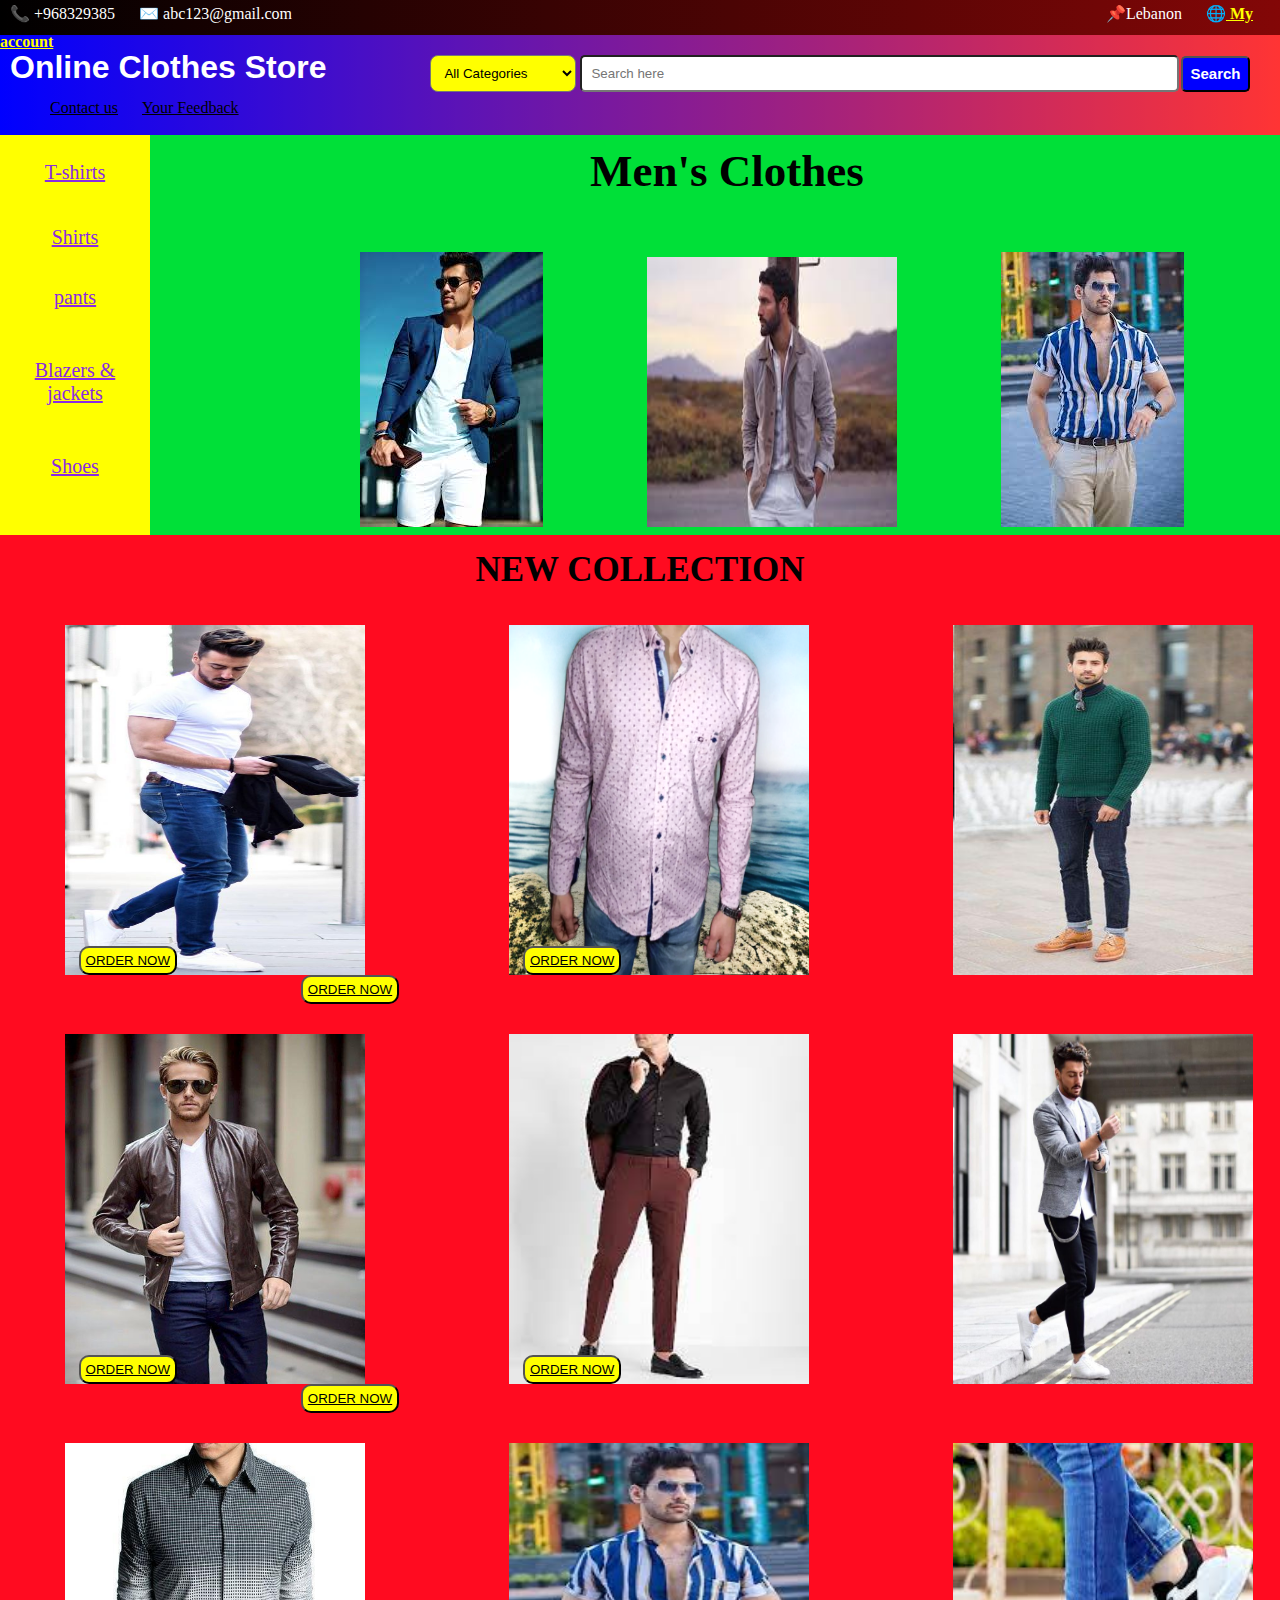
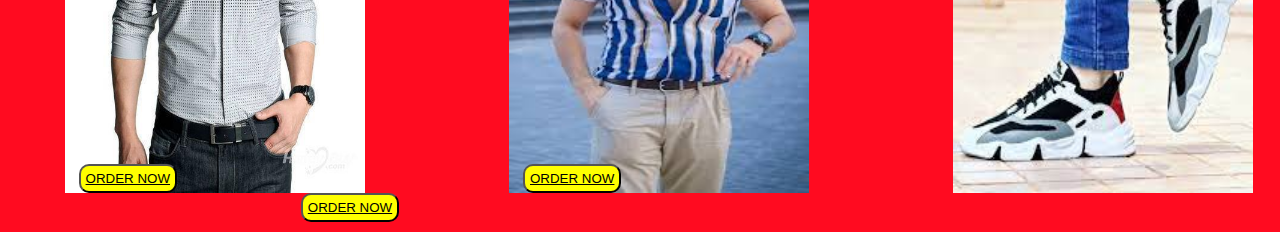
<file: index.html>
<!DOCTYPE html>
<html lang="en">
<head>
    <meta charset="UTF-8">
    <meta http-equiv="X-UA-Compatible" content="IE=edge">
    <meta name="viewport" content="width=device-width, initial-scale=1.0">
    <title>Home Page</title>
    <link rel="stylesheet" href="styles/index.css">
    <link id="fav" rel="shortcut icon" href="favicon-16x16.png" type="imgs/jpg">
</head>
<body>
    <div id="container">
        <!-- Header1 -->
        <div id="header1">
            <p>📞 +968329385</p>
            <p>✉️ abc123@gmail.com</p>    
            <p style="padding-left: 800px;">📌Lebanon</p> 
            <p>🌐<a href="https://www.instagram.com/stylish_men.clothes1/" target="-blank" style="color: yellow;font-weight: bold;"> My account</a></p>     
        </div>
        <!-- Header2 -->
        <div id="header2">
            <h1>Online Clothes Store</h1>
            <!-- Selection -->
            <select>
                <option>All Categories</option>
                <option>T-Shirts</option>
                <option>Shirts</option>
                <option>Pants</option>
                <option>Blazers & Jackets</option>
                <option>Shoes</option>
            </select>
            <!-- Form -->
            <form action="www.google.com" style="display: inline;">
                <input type="text" placeholder="Search here" style="padding: 9px;border-radius:5px;margin-right: -4px;"size="70" >
                <button id="btn">Search</button>
            </form>
            <a href="#">Contact us</a>
            <a href="#">Your Feedback</a>
        </div>
        <!-- Header3 -->
        <div id="header3">
            <nav>
                <a href="pages/t_shirts.html" style="position: relative;top:16px">T-shirts</a>
                <a href="pages/shirts.html" style="position: relative;top:58px">Shirts</a>
                <a href="pages/pants.html" style="position: relative;top:95px">pants</a>
                <a href="pages/blazers.html" style="position: relative;top:145px">Blazers & jackets</a>
                <a href="pages/shoes.html"  style="position: relative;top:195px">Shoes</a>
            </nav>
            <h1>Men's Clothes</h1>
                <div id="images">
                <img src="images/model.jpg"  class="image">
                <img src="images/model3.jpg" style="height: 270px;width: 250px;" class="image">
                <img src="images/shirt3.jpg" class="image">
                </div>
        </div>

        <!-- HEADER 4 -->
        <div id="header4"> 
             <h1>NEW COLLECTION</h1>
            <div id="images2">
                                        <!-- GOODS DISTRIBUTION -->
                <div id="first-row">
                        <img class="image2" src="images/men-t-shirt.jpg" alt="">
                        <button><a href="">ORDER NOW</a></button>
                        <img class="image2" src="images/shirt.png" alt="">
                        <button><a href="">ORDER NOW</a></button>
                        <img class="image2" src="images/sweater model.jpg" alt="">
                        <button><a href="">ORDER NOW</a></button>
                    </div>
                    <div id="second-row">
                        <img class="image2" src="images/men wear jackets.jpg" alt="">
                        <button><a href="">ORDER NOW</a></button>
                        <img class="image2" src="images/men wear pants.jpg" alt="">
                        <button><a href="">ORDER NOW</a></button>
                        <img class="image2" src="images/men wear blazers.jpg" alt="">
                        <button><a href="">ORDER NOW</a></button>
                    </div>   
                    <div id="third-row">
                        <img class="image2" src="images/shirt5.jpg" alt="">
                        <button><a href="">ORDER NOW</a></button>
                        <img class="image2" src="images/shirt3.jpg" alt="">
                        <button><a href="">ORDER NOW</a></button>
                        <img class="image2" src="images/shoes.jpg" alt="">
                        <button><a href="">ORDER NOW</a></button>
                    </div>
                </div>
        </div>
                                        <!-- GOODS DISTRIBUTION -->
</body>
</html>
</file>
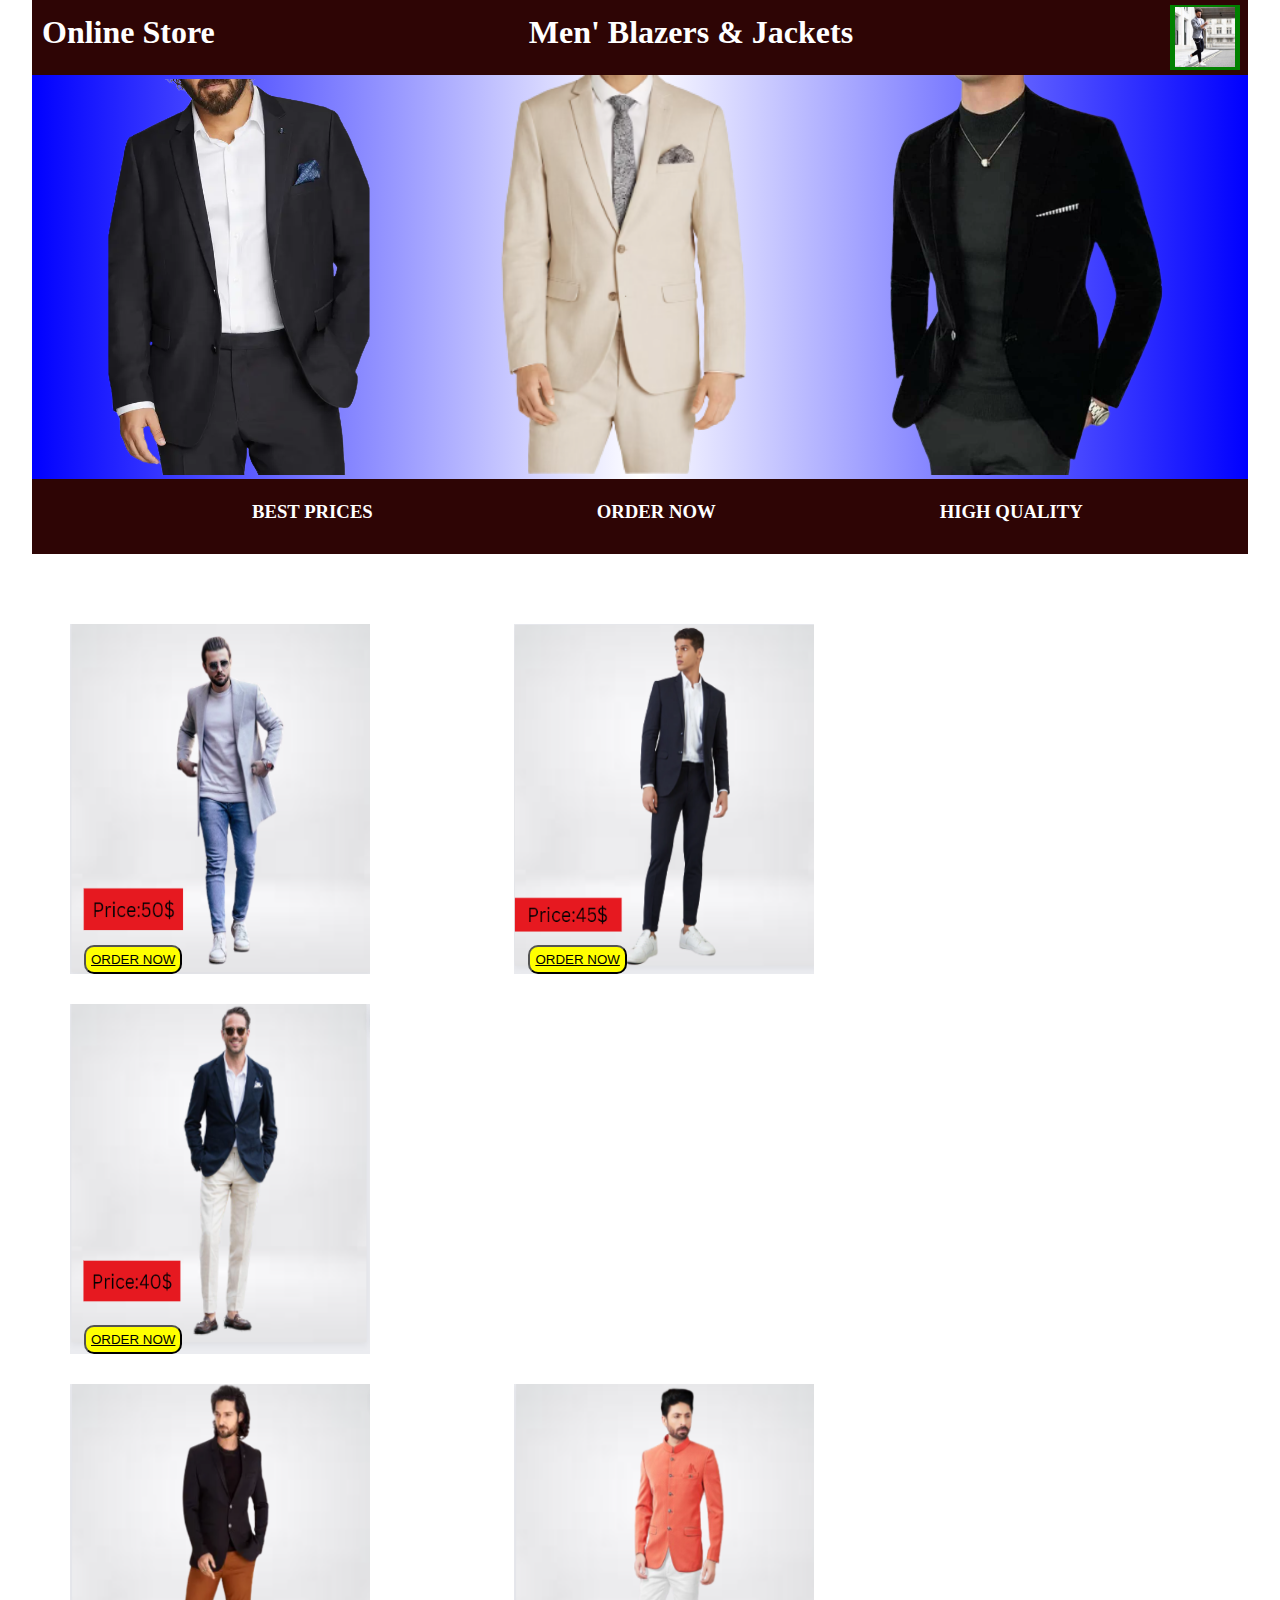
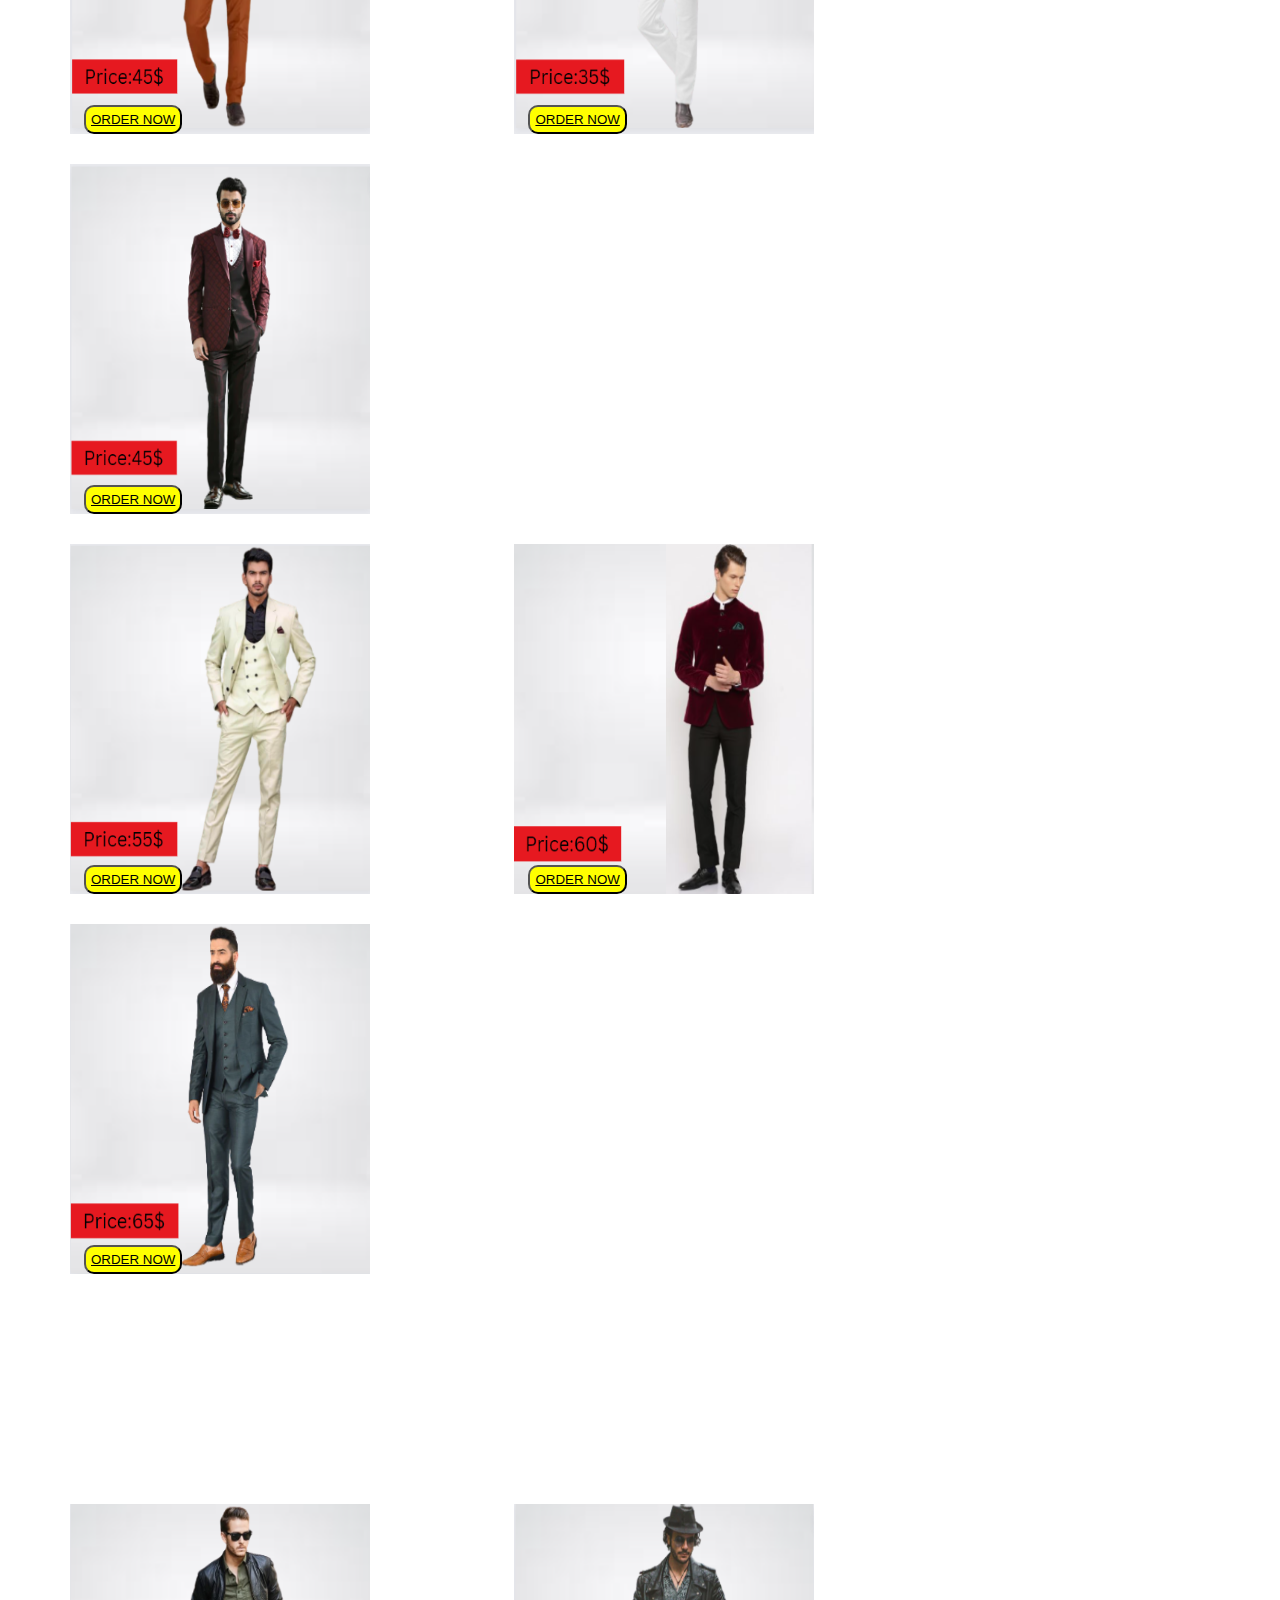
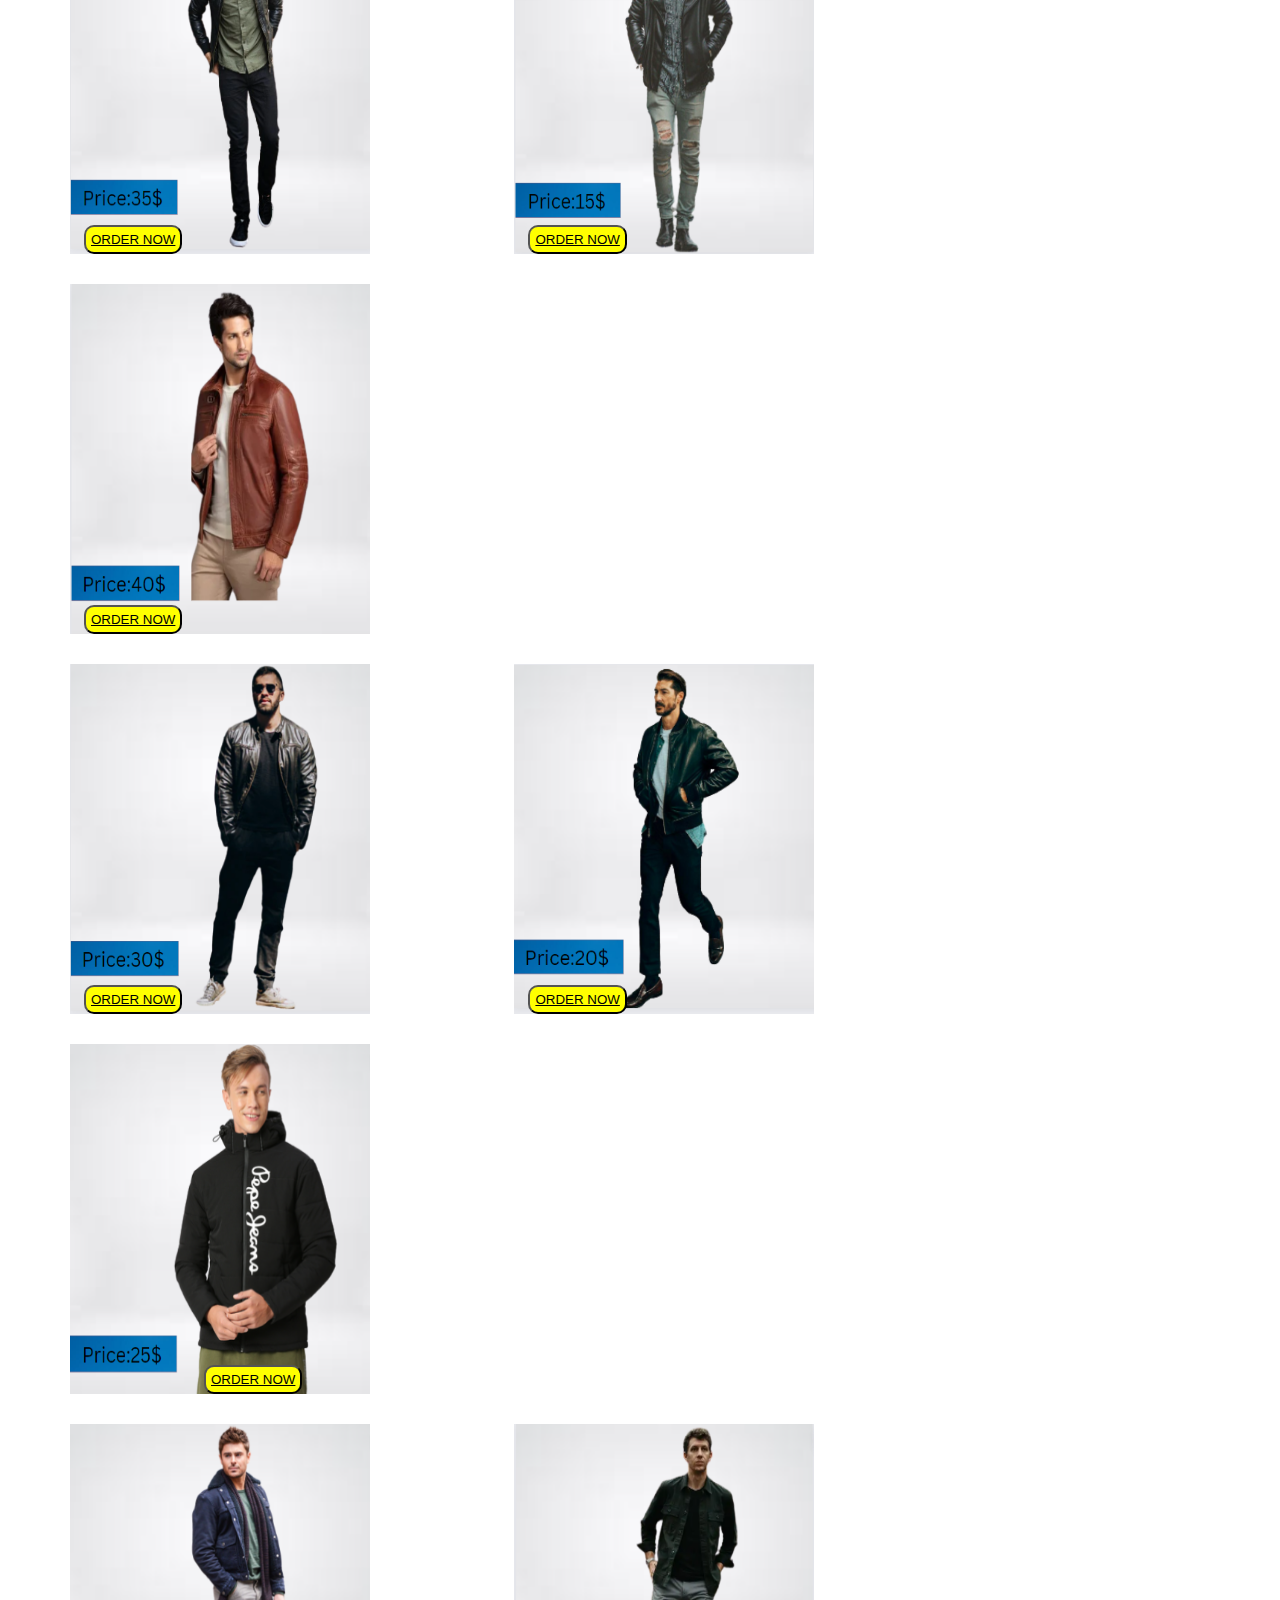
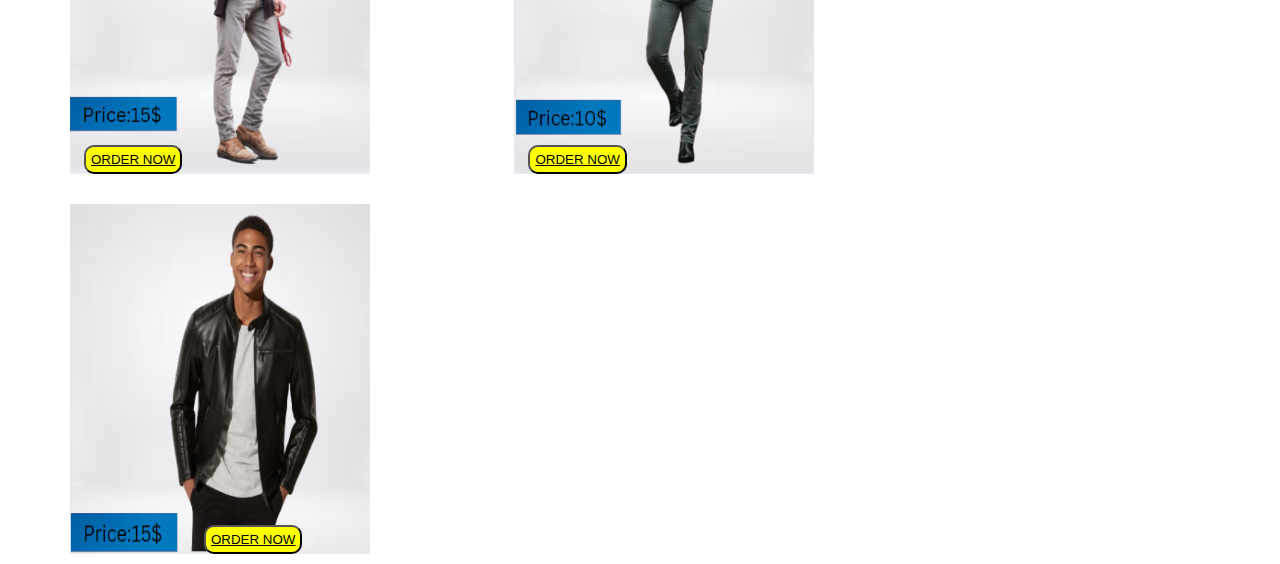
<file: pages/blazers.html>
<!DOCTYPE html>
<html lang="en">
<head>
    <meta charset="UTF-8">
    <meta http-equiv="X-UA-Compatible" content="IE=edge">
    <meta name="viewport" content="width=device-width, initial-scale=1.0">
    <title>blazers and jackets</title>
    <link rel="shortcut icon" href="blazer-favicon.png" type="../images/png">
    <link rel="stylesheet" href="../styles/blazers.css">
</head>
<body>
                                <!-- CONTAINER1 -->
    <div id="container1">
        <!-- HEADER -->
        <header>
            <div id="welcome">
                <h1>Online Store</h1>
                <h1>Men' Blazers & Jackets</h1>
                <div id="my-image">
                    <img id="image1" src="../images/men wear blazers.jpg" alt="">
                </div>
            </div>
        </header>
        <!--// HEADER //-->

        <!-- CONTENT -->
        <div id="content">
            <img class="image1" src="../images/plan1.png" alt="">
            <img class="image1" src="../images/plan2.png" alt="" style="height: 400px;padding-left: 90px;">
            <img class="image1" src="../images/plan3.png" alt="" style="padding-left: 70px;">
        </div>
        <!--// CONTENT //-->

        <!-- FOOTER -->
        <footer>
            <h3>BEST PRICES</h3>
            <h3>ORDER NOW</h3>
            <h3>HIGH QUALITY</h3>
        </footer>
        <!--// FOOTER //-->
    </div>
                                <!--// CONTAINER1 //-->


                                <!-- CONTAINER2 -->
    <div id="container2">
        <div id="first-row">
            <img class="image2" src="../images/blazer1.png" alt="">
            <button><a href="">ORDER NOW</a></button>
            <img class="image2" src="../images/blazer2.png" alt="">
            <button><a href="">ORDER NOW</a></button>
            <img class="image2" src="../images/blazer3.png" alt="">
            <button><a href="">ORDER NOW</a></button>
        </div>
        <div id="second-row">
            <img class="image2" src="../images/blazer4.png" alt="">
            <button><a href="">ORDER NOW</a></button>
            <img class="image2" src="../images/blazer5.png" alt="">
            <button><a href="">ORDER NOW</a></button>
            <img class="image2" src="../images/blazer6.png" alt="">
            <button><a href="">ORDER NOW</a></button>
        </div>   
        <div id="third-row">
            <img class="image2" src="../images/blazer7.png" alt="">
            <button><a href="">ORDER NOW</a></button>
            <img class="image2" src="../images/blazer8.png" alt="">
            <button><a href="">ORDER NOW</a></button>
            <img class="image2" src="../images/blazer9.png" alt="">
            <button><a href="">ORDER NOW</a></button>
        </div>


    <div id="jacket-positioning">
        <div id="first-row">
            <img class="image2" src="../images/jacket1.png" alt="">
            <button><a href="">ORDER NOW</a></button>
            <img class="image2" src="../images/jacket2.png" alt="">
            <button><a href="">ORDER NOW</a></button>
            <img class="image2" src="../images/jacket3.png" alt="">
            <button><a href="">ORDER NOW</a></button>
        </div>
        <div id="second-row">
            <img class="image2" src="../images/jacket4.png" alt="">
            <button><a href="">ORDER NOW</a></button>
            <img class="image2" src="../images/jacket5.png" alt="">
            <button><a href="">ORDER NOW</a></button>
            <img class="image2" src="../images/jacket6.png" alt="">
            <button style="position: relative;right: 170px;"><a href="">ORDER NOW</a></button>
        </div>   
        <div id="third-row">
            <img class="image2" src="../images/jacket7.png" alt="">
            <button><a href="">ORDER NOW</a></button>
            <img class="image2" src="../images/jacket8.png" alt="">
            <button><a href="">ORDER NOW</a></button>
            <img class="image2" src="../images/jacket9.png" alt="">
            <button style="position: relative;right: 170px;"><a href="">ORDER NOW</a></button>
        </div>
    </div>  
    </div>
                                <!--// CONTAINER2 //-->                             
</body>
</html>
</file>
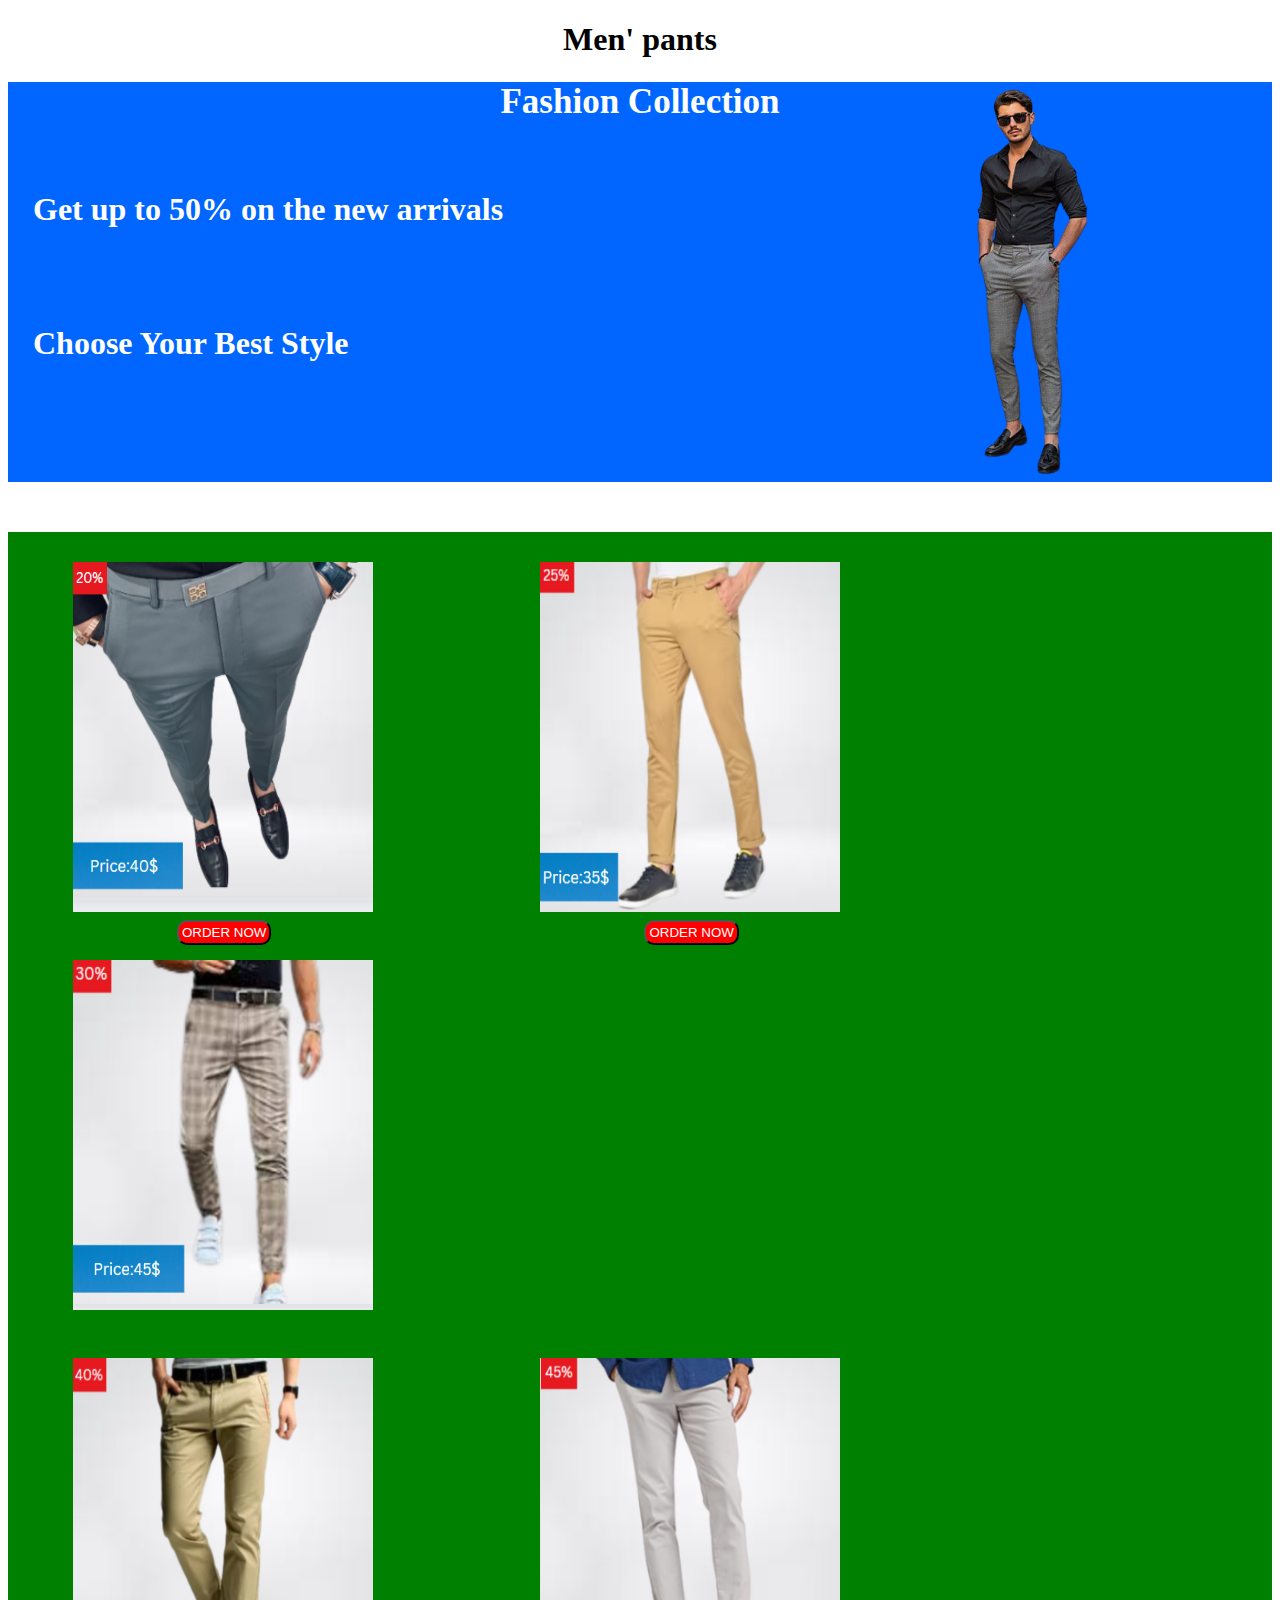
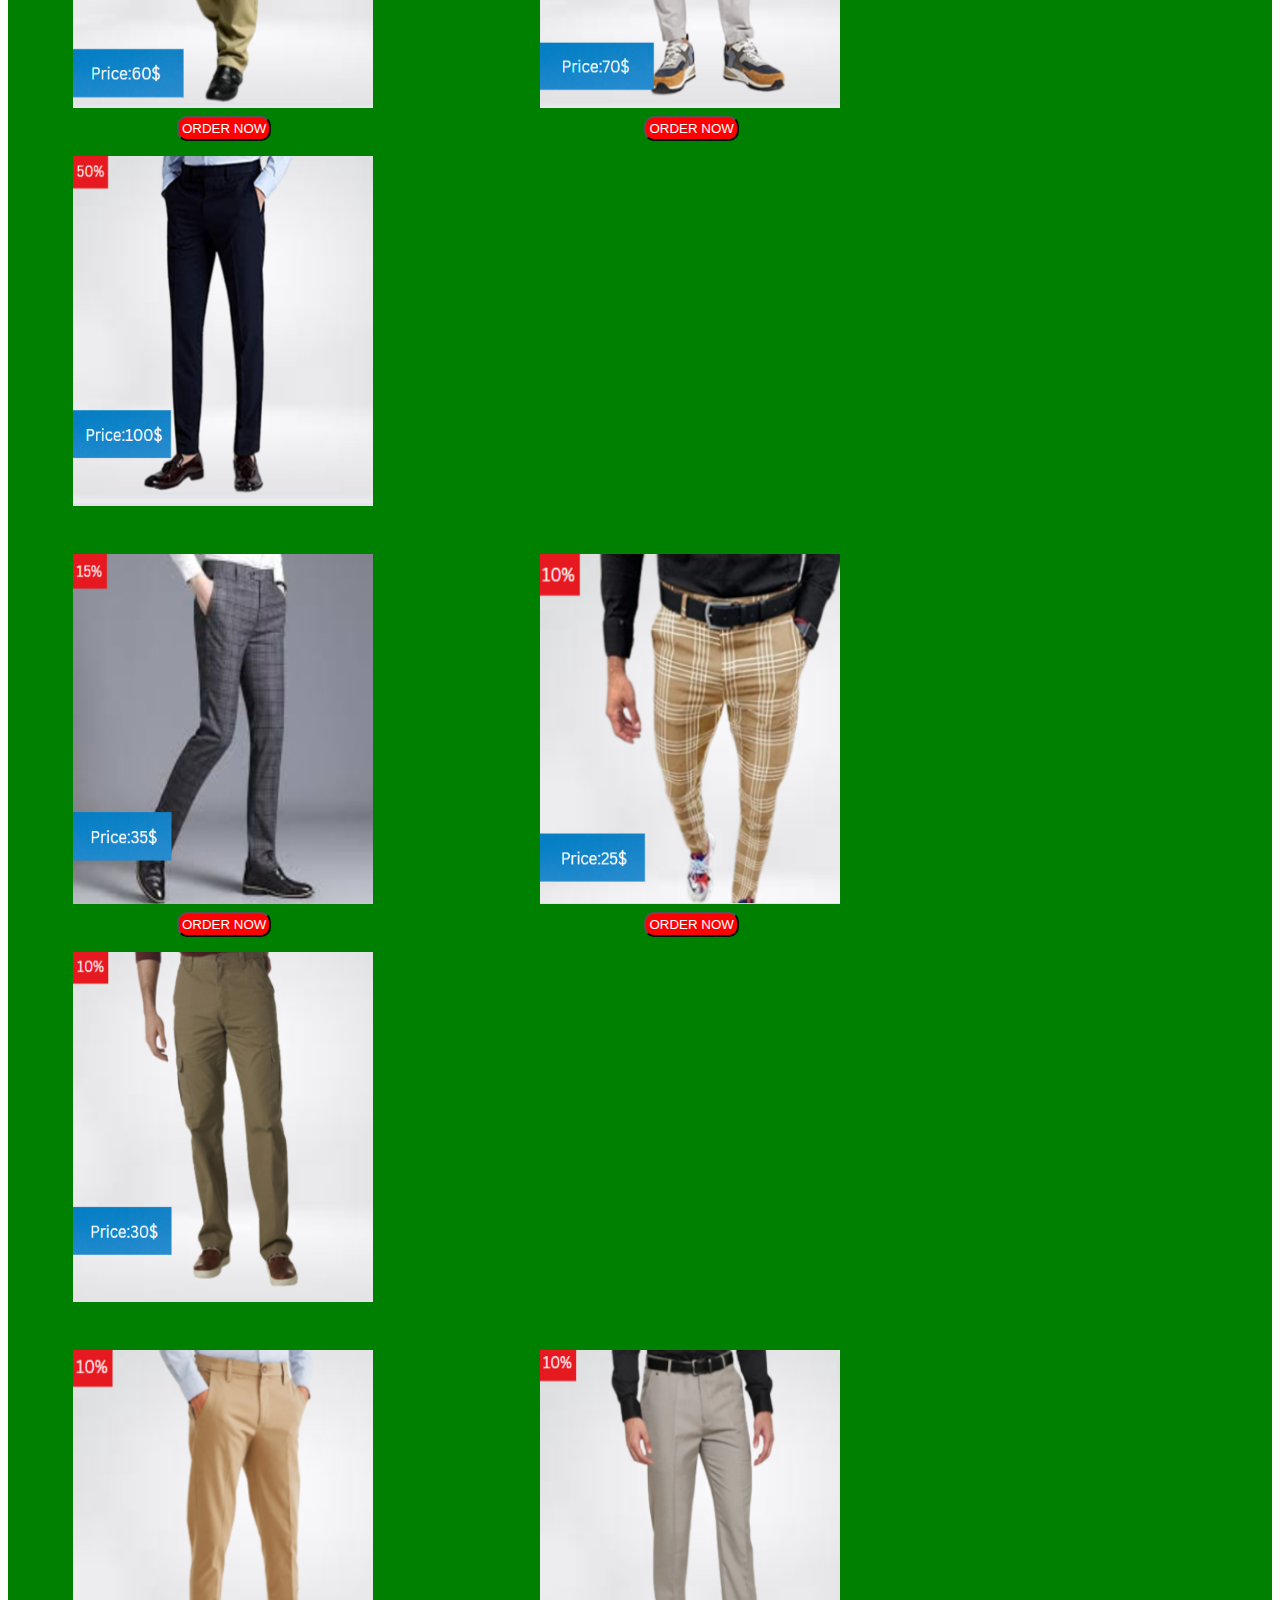
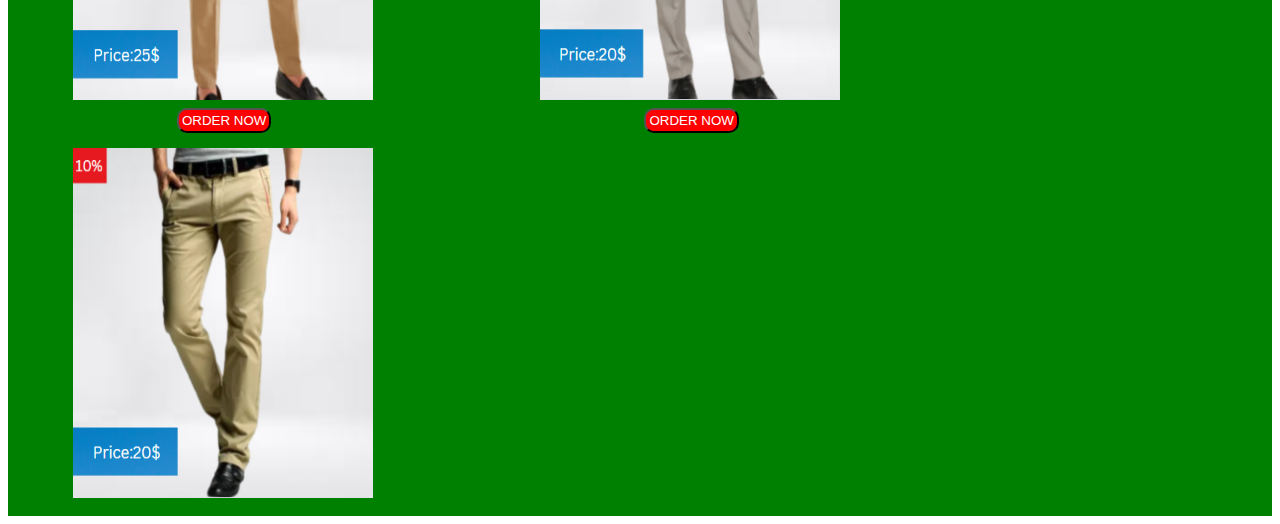
<file: pages/pants.html>
<!DOCTYPE html>
<html lang="en">
<head>
    <meta charset="UTF-8">
    <meta http-equiv="X-UA-Compatible" content="IE=edge">
    <meta name="viewport" content="width=device-width, initial-scale=1.0">
    <title>Pants</title>
    <link rel="shortcut icon" href="android-chrome1.png" type="../images/png">
    <link rel="stylesheet" href="../styles/pants.css">
</head>
<body>
    <h1 style="text-align: center;">Men' pants</h1>
    <div id="container1">
        <img id="image1" src="../images/outfit1.png" alt="">
        <h1 style="text-align: center;color: white;font-size: 35px;">Fashion Collection</h1>
        <h1 style="line-height: 4;padding-left: 25px;color: white;">Get up to 50% on the new arrivals</h1>
        <h1 style="line-height: 3;padding-left: 25px;color: white;">Choose Your Best Style</h1>
    </div>
    <div id="container2" style="margin-top: 50px;">
                            <!-- FIRST ROW -->
        <div class="first-row">
            <img class="image1" src="../images/pants8.png" alt="">
            <button id="btn1"><a href="#">ORDER NOW</a></button>
            <img class="image1" src="../images/pants9.png" alt="">
            <button id="btn1"><a href="#">ORDER NOW</a></button>
            <img class="image1" src="../images/pants10.png" alt="">
            <button style="position: relative;left: 1090px;top:-12px;" id="btn1"><a href="#">ORDER NOW</a></button>
        </div>
                            <!--// FIRST ROW //-->

                            <!-- SECOND ROW -->
        <div class="second-row">
            <img class="image1" src="../images/pants11.png" alt="">
            <button id="btn1"><a href="#">ORDER NOW</a></button>
            <img class="image1" src="../images/pants12.png" alt="">
            <button id="btn1"><a href="#">ORDER NOW</a></button>
            <img class="image1" src="../images/pants13.png" alt="">
            <button style="position: relative;left: 1090px;top:-12px;" id="btn1"><a href="#">ORDER NOW</a></button>
        </div>
                            <!--// SECOND ROW //-->


                            <!-- Third ROW -->

        <div class="third-row">
            <img class="image1" src="../images/pants2.png" alt="">
            <button id="btn1"><a href="#">ORDER NOW</a></button>
            <img class="image1" src="../images/pants3.png" alt="">
            <button id="btn1"><a href="#">ORDER NOW</a></button>
            <img class="image1" src="../images/pants1.png" alt="">
            <button style="position: relative;left: 1090px;top:-12px;" id="btn1"><a href="#">ORDER NOW</a></button>
        </div>
                            <!--// Third ROW //-->


                            <!-- Fourth ROW -->


        <div class="fourth-row">
            <img class="image1" src="../images/pants4.png" alt="">
            <button id="btn1"><a href="#">ORDER NOW</a></button>
            <img class="image1" src="../images/pants5.png" alt="">
            <button id="btn1"><a href="#">ORDER NOW</a></button>
            <img class="image1" src="../images/pants6.png" alt="">
            <button style="position: relative;left: 1090px;top:-12px;" id="btn1"><a href="#">ORDER NOW</a></button>
        </div>
                            <!--// Fourth ROW //-->


                            
    </div>
</body>
</html>
</file>
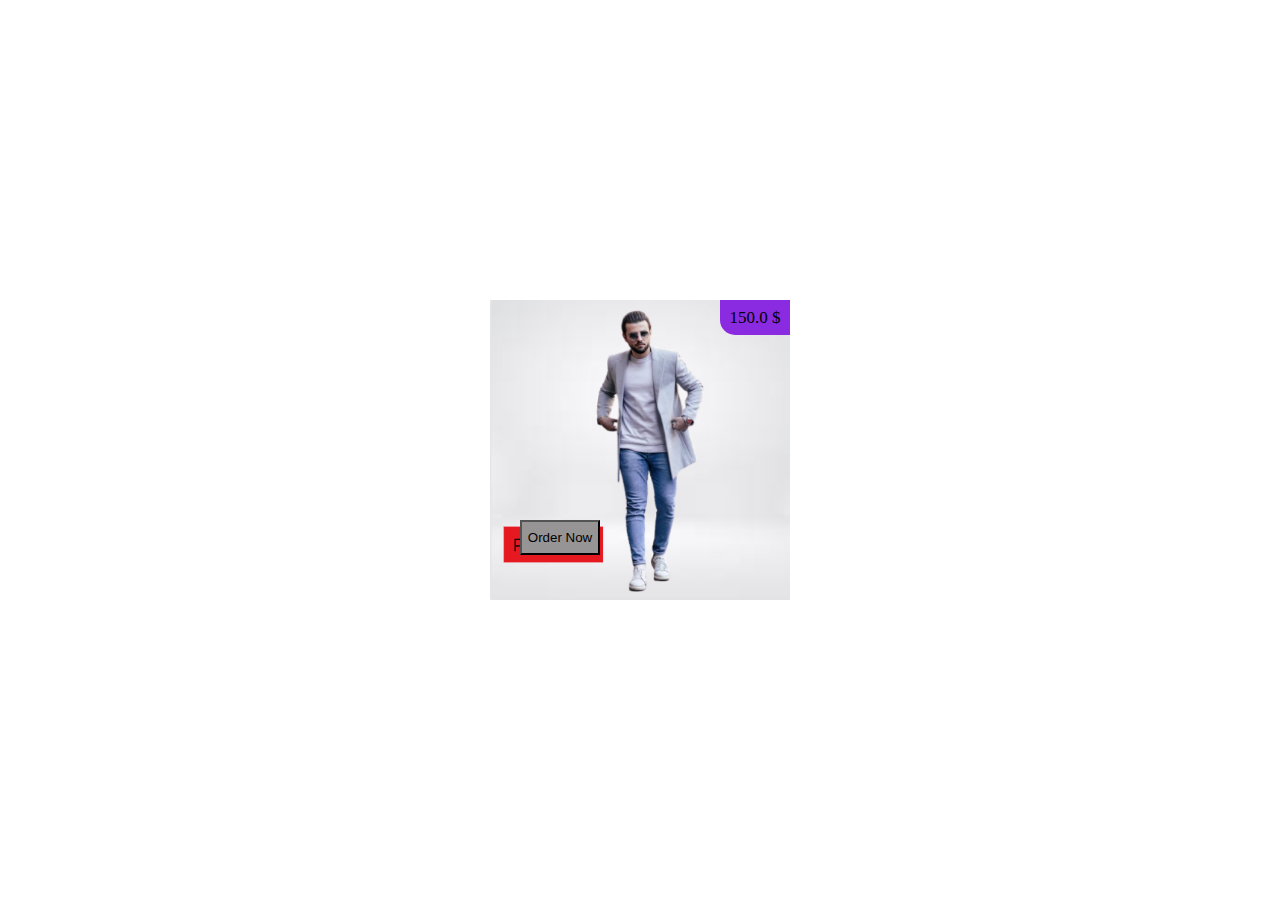
<file: pages/product.html>
<!DOCTYPE html>
<html lang="en">
<head>
    <meta charset="UTF-8">
    <meta http-equiv="X-UA-Compatible" content="IE=edge">
    <meta name="viewport" content="width=device-width, initial-scale=1.0">
    <title>Document</title>
</head>

<style>
    *{
        padding: 0;
        margin: 0;
        box-sizing: border-box;
    }

    section{
        width: 100vw;
        height: 100vh;
        display: flex;
        align-items: center;
        justify-content: center;
    }

    section > div{
        background-color: #151515;
        width: 300px;
        height: 300px;
        border-radius: 8px;
        position: relative;
    }

    section > div > img{
        width: 100%;
        height: 100%;
    }

    section > div > .label{
        position: absolute;
        top: 0;
        right: 0;
        width: 70px;
        height: 35px;
        background-color: blueviolet;
        border-radius: 0 0 0 15px;
        display: flex;
        align-items: center;
        justify-content: center;
    }
    section > div > .label > p{
        font-size: 17px;
        text-align: center;
    }

    section > div> button{
        position: absolute;
        bottom: 15%;
        left: 10%;
        background-color: #969494;
        width: 80px;
        height: 35px;

    }


</style>
<body>
    <section>
        <div>
            <button>Order Now</button>
            <div class="label"><p>150.0 $</p></div>
            <img src="../images/blazer1.png" alt="">
        </div>
    </section>
</body>
</html>
</file>
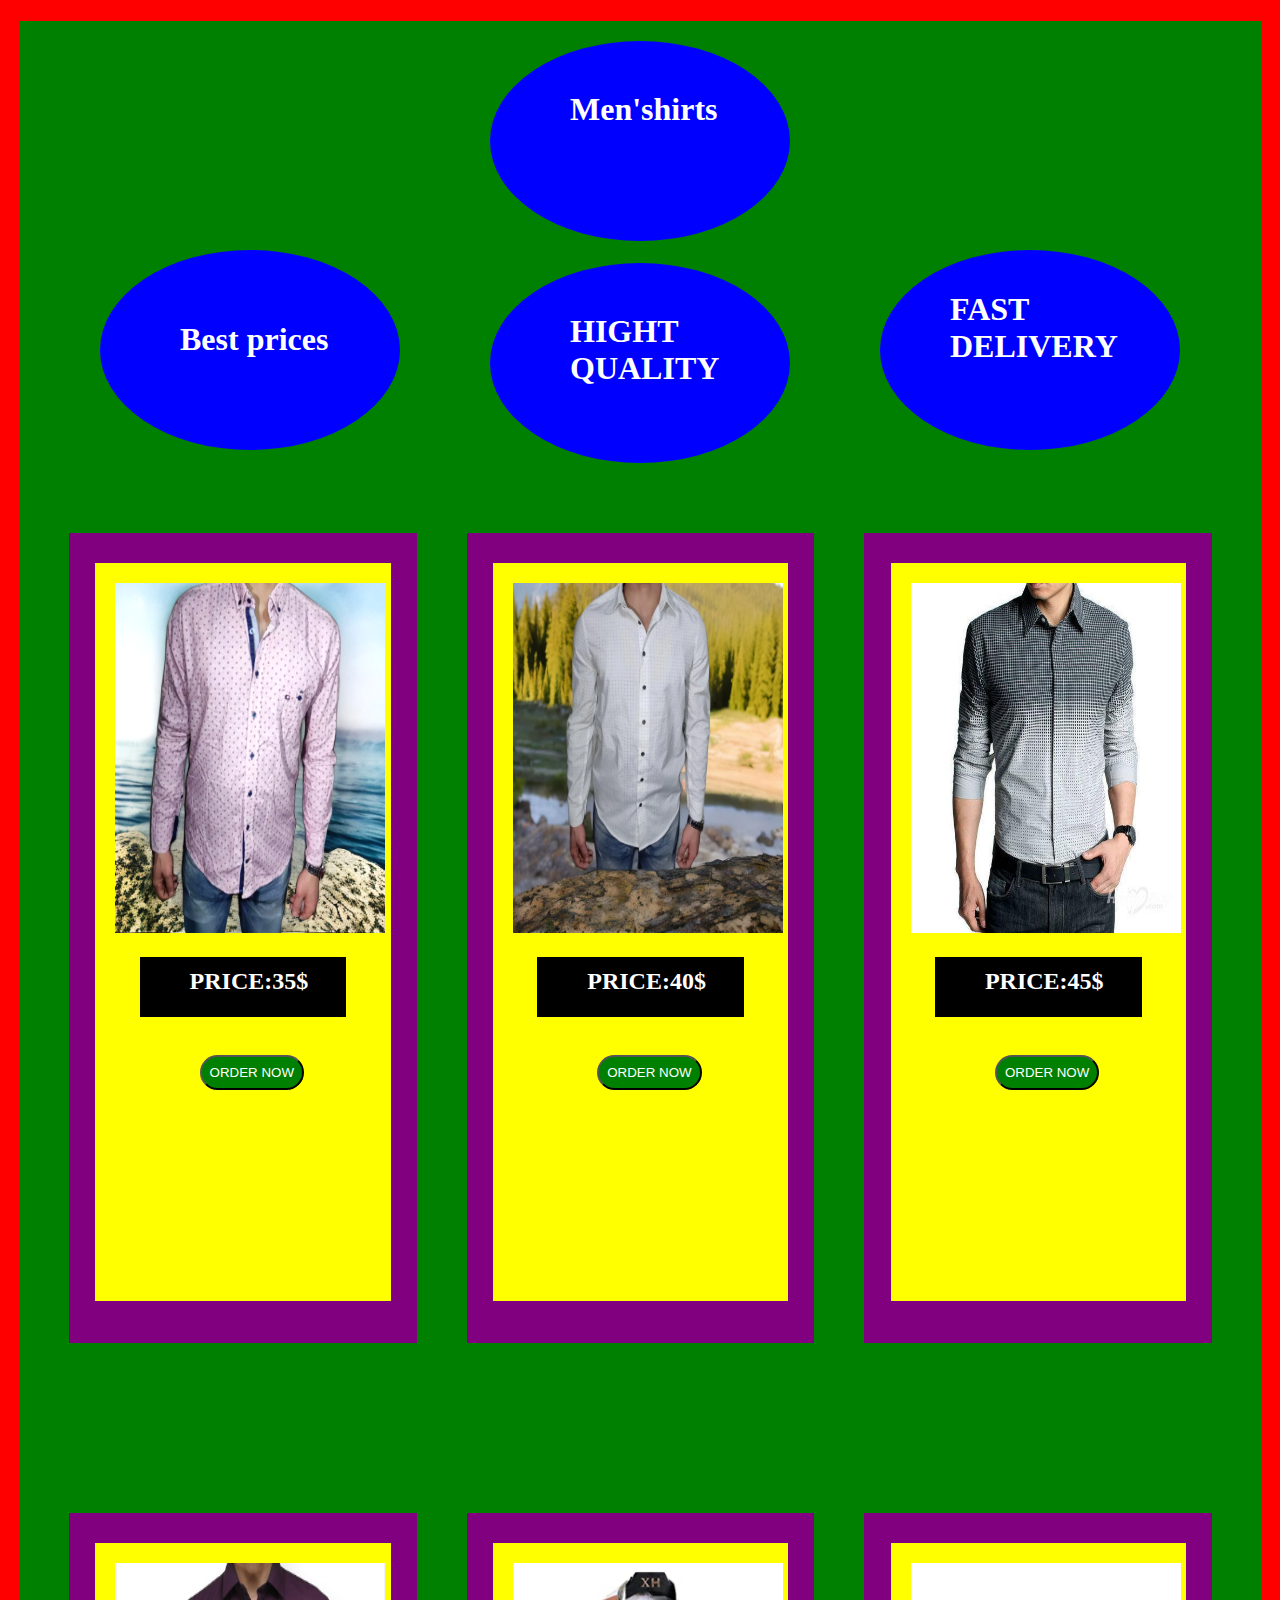
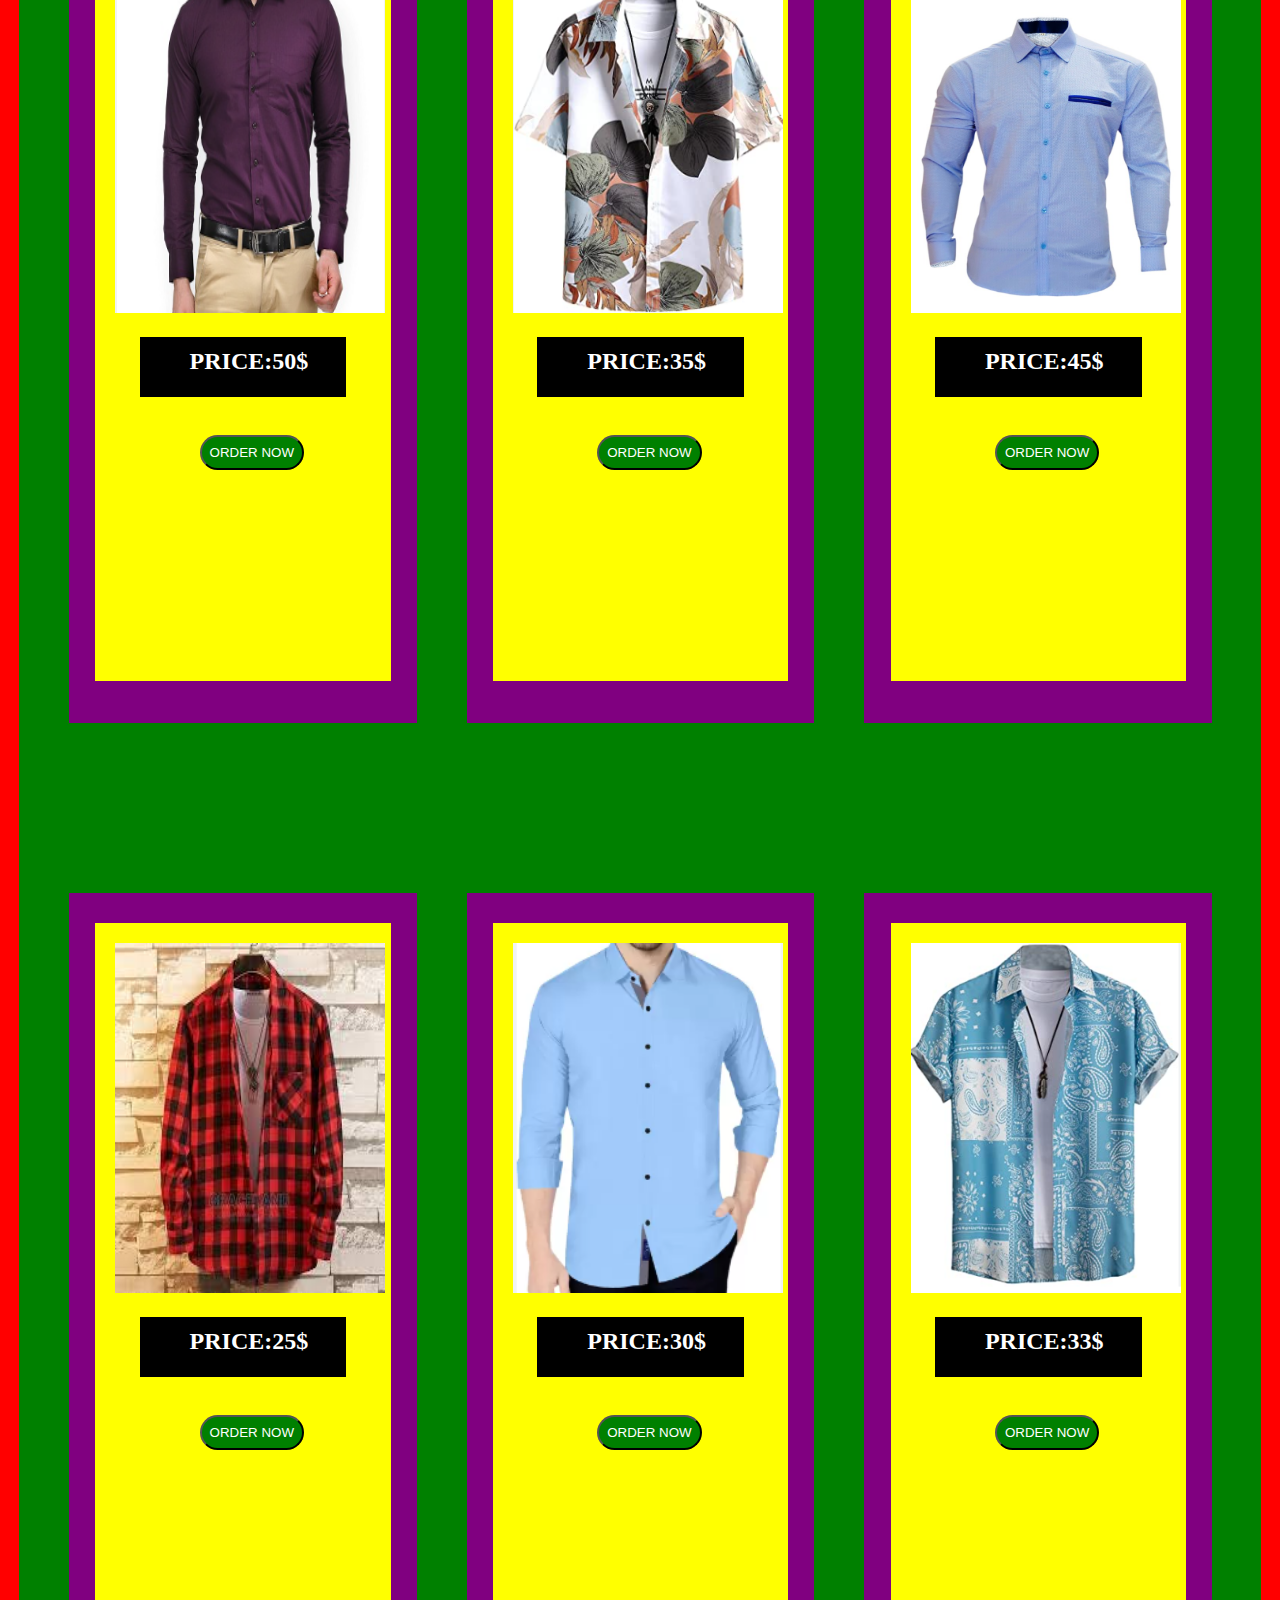
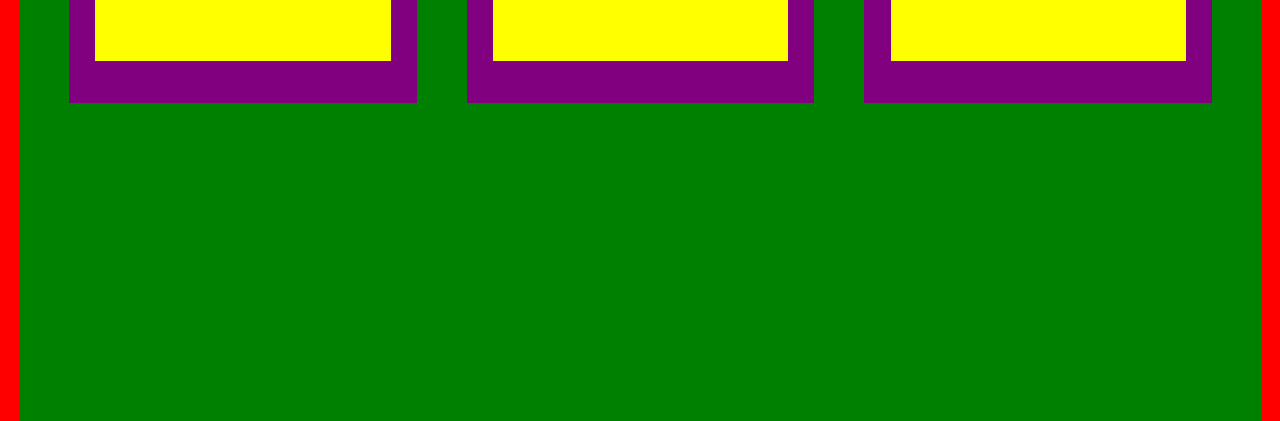
<file: pages/shirts.html>
<!DOCTYPE html>
<html lang="en">
<head>
    <meta charset="UTF-8">
    <meta http-equiv="X-UA-Compatible" content="IE=edge">
    <meta name="viewport" content="width=device-width, initial-scale=1.0">
    <title>shirts</title>
    <link rel="shortcut icon" href="android-chrome-192x192.png" type="../images/png">
    <link rel="stylesheet" href="../styles/shirts.css">
</head>
<body>
    <div id="container">
        <div id="big-content">
            <div class="ballons one">
                <h1>Men'shirts</h1>
            </div>
            <div class="ballons two">
                <h1>Best prices</h1>
            </div>
            <div class="ballons three">
                <h1>HIGHT<br>QUALITY</h1>
            </div>
            <div class="ballons four">
                <h1>FAST<br>DELIVERY</h1>
            </div>
        </div>
                            <!-- FIRST CONTENT -->
        <div class="box1-one">
            <div class="content1">
                <img class="image1" src="../images/shirt.png" alt="">
                <div class="price">
                    <h2>PRICE:35$</h2>
                    <button><a href="#">ORDER NOW</a></button>
                </div>
            </div>
        </div>
        <div class="box1-two">
            <div class="content1">
                <img class="image1" src="../images/shirt2.png" alt="">
                <div class="price">
                    <h2>PRICE:40$</h2>
                    <button><a href="#">ORDER NOW</a></button>
                </div>
            </div>
        </div>
        <div class="box1-three">
            <div class="content1">
                <img class="image1" src="../images/shirt5.jpg" alt="">
                <div class="price">
                    <h2>PRICE:45$</h2>
                    <button><a href="#">ORDER NOW</a></button>
                </div>
            </div>
        </div>
                            <!--// FIRST ROW //-->

                            <!-- SECOND ROW -->
        <div class="box1-one">
            <div class="content1">
                <img class="image1" src="../images/shirt7.png" alt="">
                <div class="price">
                    <h2>PRICE:50$</h2>
                    <button><a href="#">ORDER NOW</a></button>
                </div>
            </div>
        </div>
        <div class="box1-two">
            <div class="content1">
                <img class="image1" src="../images/shirt8.png" alt="">
                <div class="price">
                    <h2>PRICE:35$</h2>
                    <button><a href="#">ORDER NOW</a></button>
                </div>
            </div>
        </div>
        <div class="box1-three">
            <div class="content1">
                <img class="image1" src="../images/shirt10.jpg" alt="">
                <div class="price">
                    <h2>PRICE:45$</h2>
                    <button><a href="#">ORDER NOW</a></button>
                </div>
            </div>
        </div>
                            <!--// SECOND ROW //-->

                            <!-- THIRD ROW -->
        <div class="box1-one">
            <div class="content1">
                <img class="image1" src="../images/shirt6.jpg" alt="">
                <div class="price">
                    <h2>PRICE:25$</h2>
                    <button><a href="#">ORDER NOW</a></button>
                </div>
            </div>
        </div>
        <div class="box1-two">
            <div class="content1">
                <img class="image1" src="../images/shirt6.png" alt="">
                <div class="price">
                    <h2>PRICE:30$</h2>
                    <button><a href="#">ORDER NOW</a></button>
                </div>
            </div>
        </div>
        <div class="box1-three">
            <div class="content1">
                <img class="image1" src="../images/shirt12.png" alt="">
                <div class="price">
                    <h2>PRICE:33$</h2>
                    <button><a href="#">ORDER NOW</a></button>
                </div>
            </div>
        </div>
                            <!--// THIRD ROW //-->
                        
    </div>
</body>
</html>
</file>
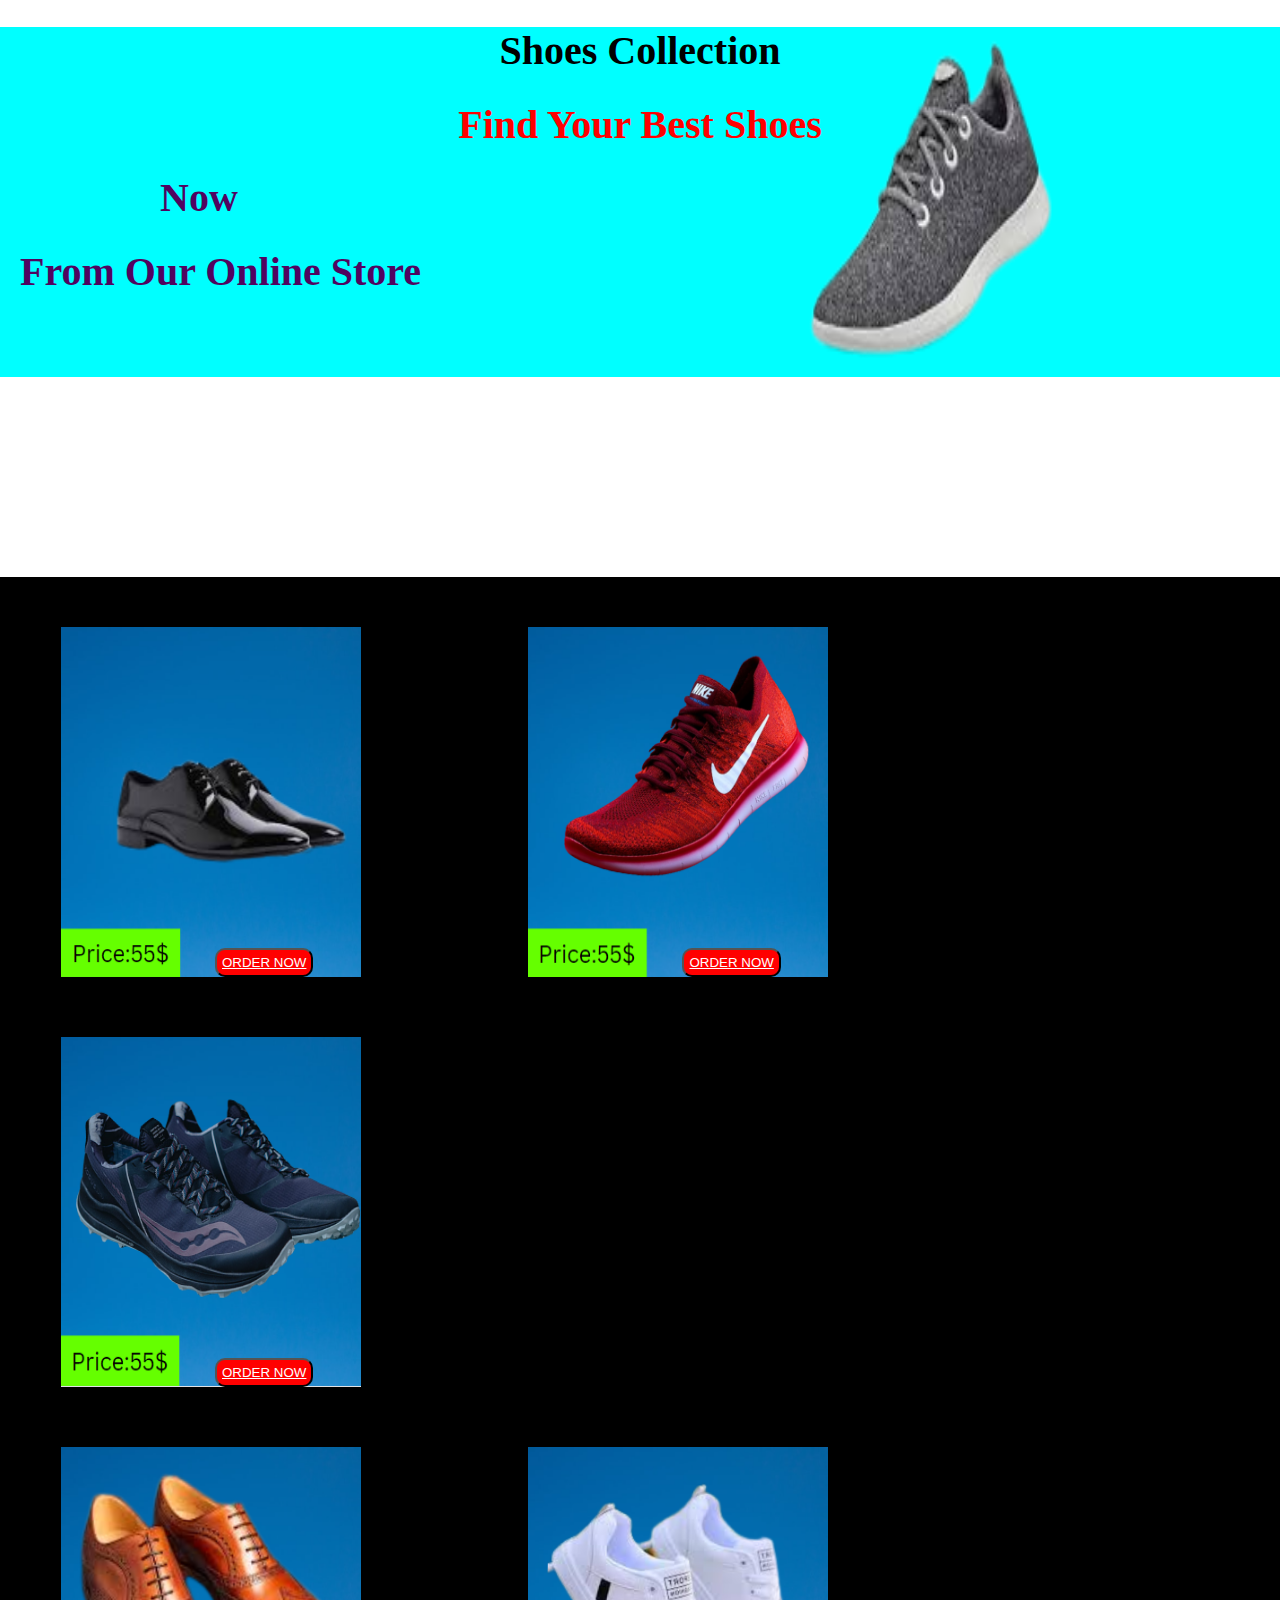
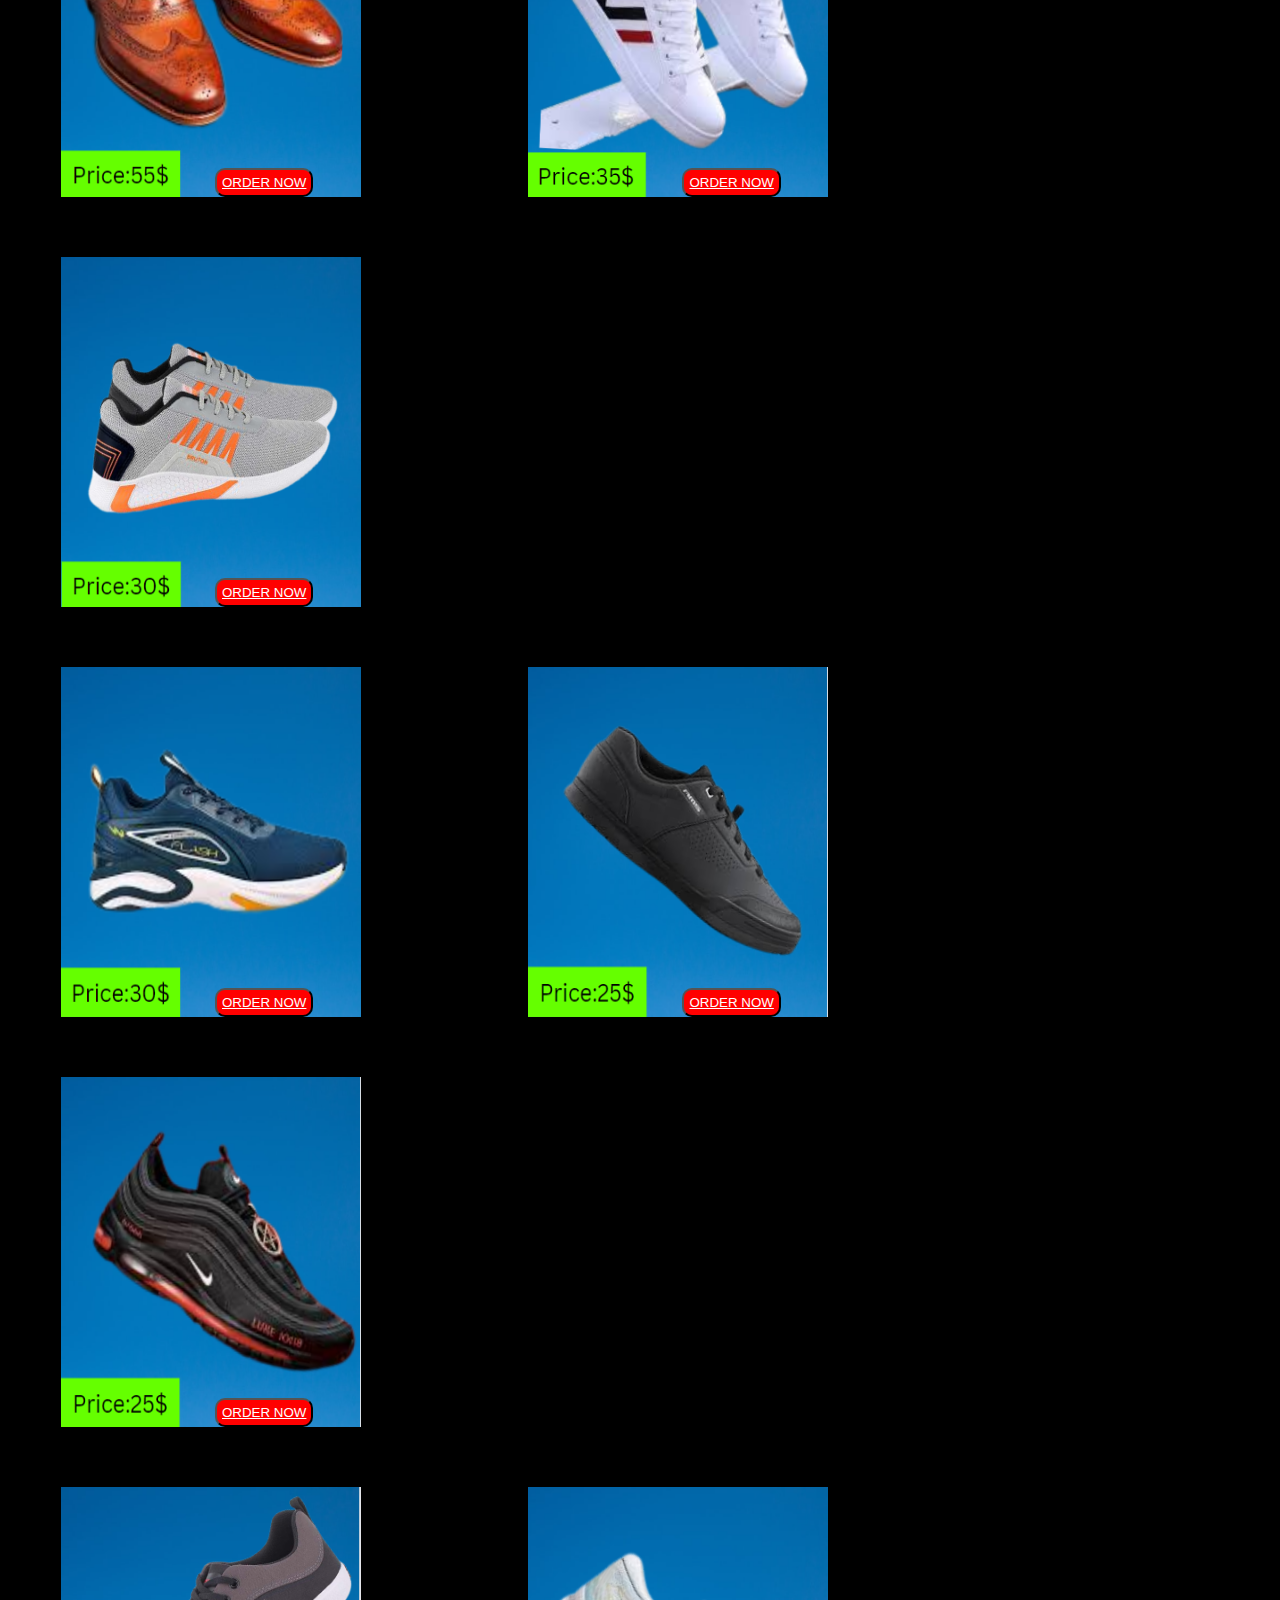
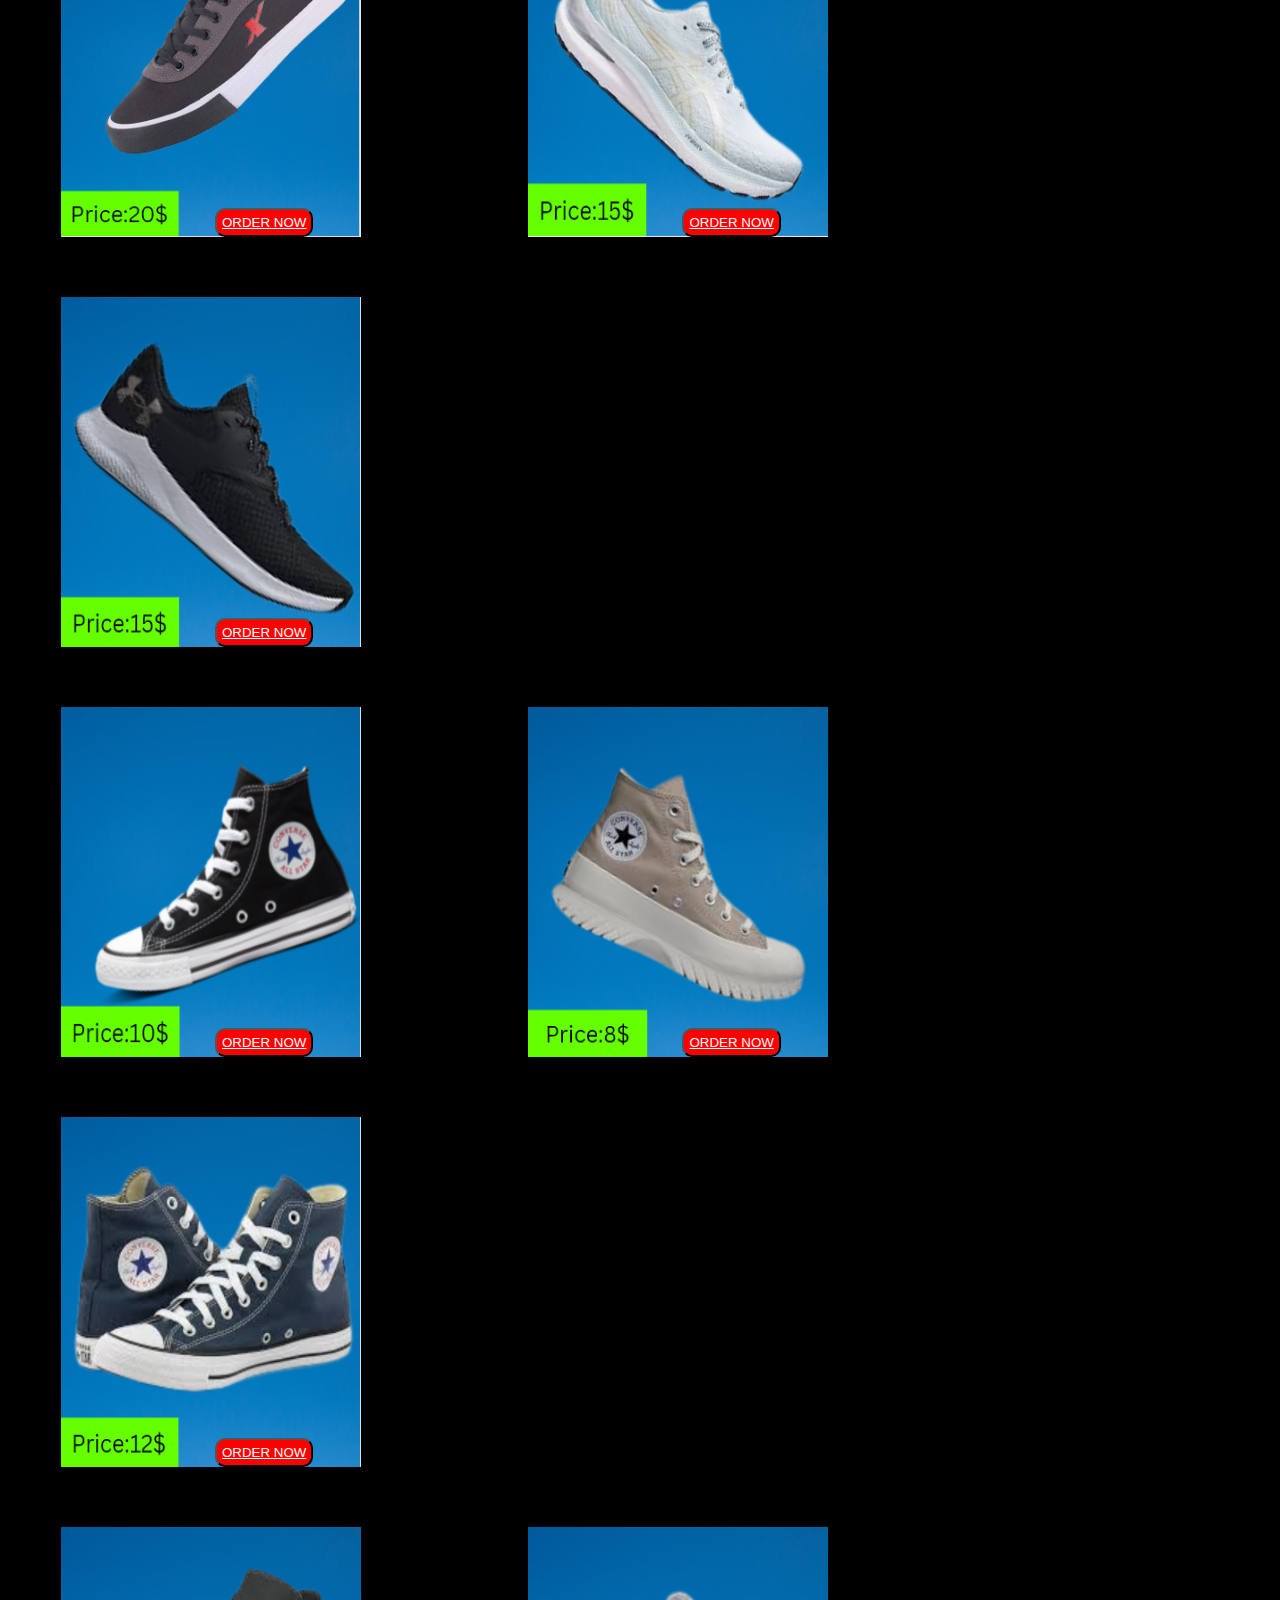
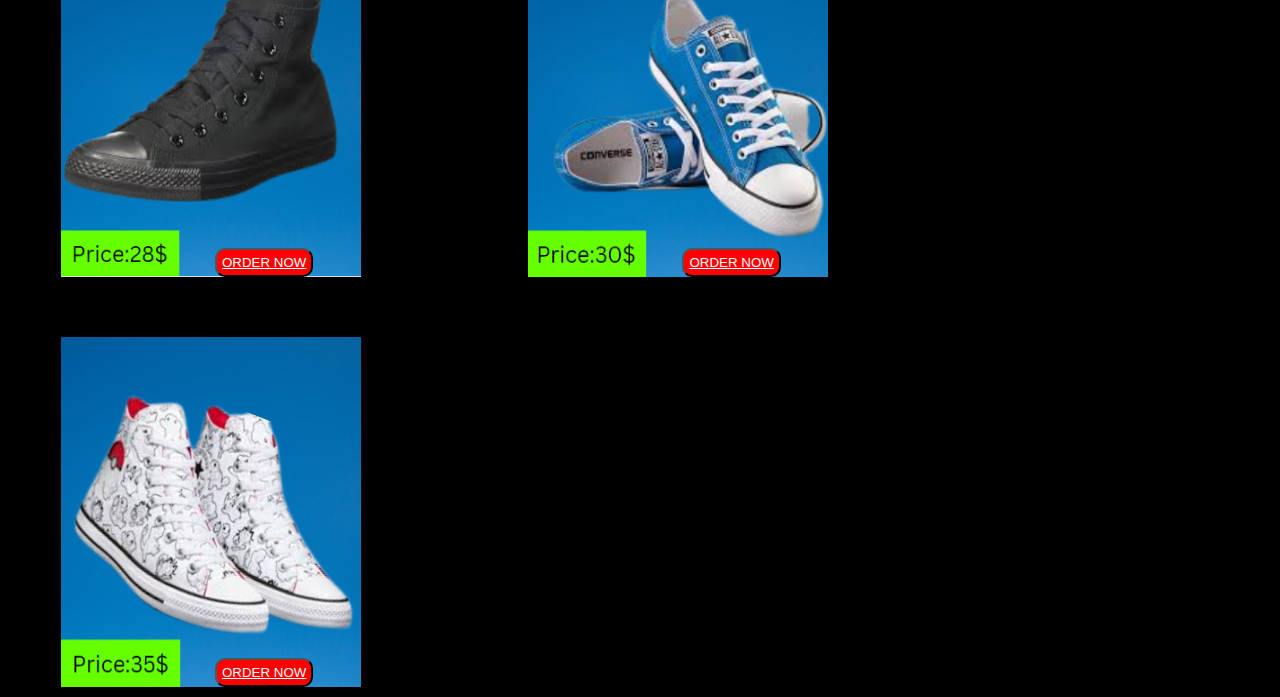
<file: pages/shoes.html>
<!DOCTYPE html>
<html lang="en">
<head>
    <meta charset="UTF-8">
    <meta http-equiv="X-UA-Compatible" content="IE=edge">
    <meta name="viewport" content="width=device-width, initial-scale=1.0">
    <title>shoes</title>
    <link rel="shortcut icon" href="shoes-favicon.png" type="../images/png">
    <link rel="stylesheet" href="../styles/shoes.css">
</head>
<body>
    <div id="container">
                                <!-- HEADER -->
        <header>
            <img id="image1" src="../images/shoes2.png" alt="">
            <div id="title">
                <h1 style="color: black;">Shoes Collection</h1>
                <h1>Find Your Best Shoes</h1>
            </div>

            <div id="sub-title">
                <h1 style="padding-left:140px;">Now</h1>
                <h1>From Our Online Store</h1>
            </div>
        </header>
                                <!-- HEADER --> 

                                <!-- CONTENT -->
        <div id="content">
            <div id="first-row">
                <img class="image2" src="../images/instead1.png" alt="">
                <button><a href="">ORDER NOW</a></button>
                <img class="image2" src="../images/instead2.png" alt="">
                <button><a href="">ORDER NOW</a></button>
                <img class="image2" src="../images/instead3.png" alt="">
                <button><a href="">ORDER NOW</a></button>
            </div>
            <div id="second-row">
                <img class="image2" src="../images/instead4.png" alt="">
                <button><a href="">ORDER NOW</a></button>
                <img class="image2" src="../images/instead5.png" alt="">
                <button><a href="">ORDER NOW</a></button>
                <img class="image2" src="../images/instead6.png" alt="">
                <button><a href="">ORDER NOW</a></button>
            </div>   
            <div id="third-row">
                <img class="image2" src="../images/instead7.png" alt="">
                <button><a href="">ORDER NOW</a></button>
                <img class="image2" src="../images/instead8.png" alt="">
                <button><a href="">ORDER NOW</a></button>
                <img class="image2" src="../images/instead9.png" alt="">
                <button><a href="">ORDER NOW</a></button>
            </div>
            <div id="fourth-row">
                <img class="image2" src="../images/instead10.png" alt="">
                <button><a href="">ORDER NOW</a></button>
                <img class="image2" src="../images/instead11.png" alt="">
                <button><a href="">ORDER NOW</a></button>
                <img class="image2" src="../images/instead12.png" alt="">
                <button><a href="">ORDER NOW</a></button>
            </div>
            <div id="fifth-row">
                <img class="image2" src="../images/instead13.png" alt="">
                <button><a href="">ORDER NOW</a></button>
                <img class="image2" src="../images/instead14.png" alt="">
                <button><a href="">ORDER NOW</a></button>
                <img class="image2" src="../images/instead15.png" alt="">
                <button><a href="">ORDER NOW</a></button>
            </div>
            <div id="sixth-row">
                <img class="image2" src="../images/instead16.png" alt="">
                <button><a href="">ORDER NOW</a></button>
                <img class="image2" src="../images/instead17.png" alt="">
                <button><a href="">ORDER NOW</a></button>
                <img class="image2" src="../images/instead18.png" alt="">
                <button><a href="">ORDER NOW</a></button>
            </div>

        </div>                     
                                <!--// CONTENT //-->          
    </div>
</body>
</html>
</file>
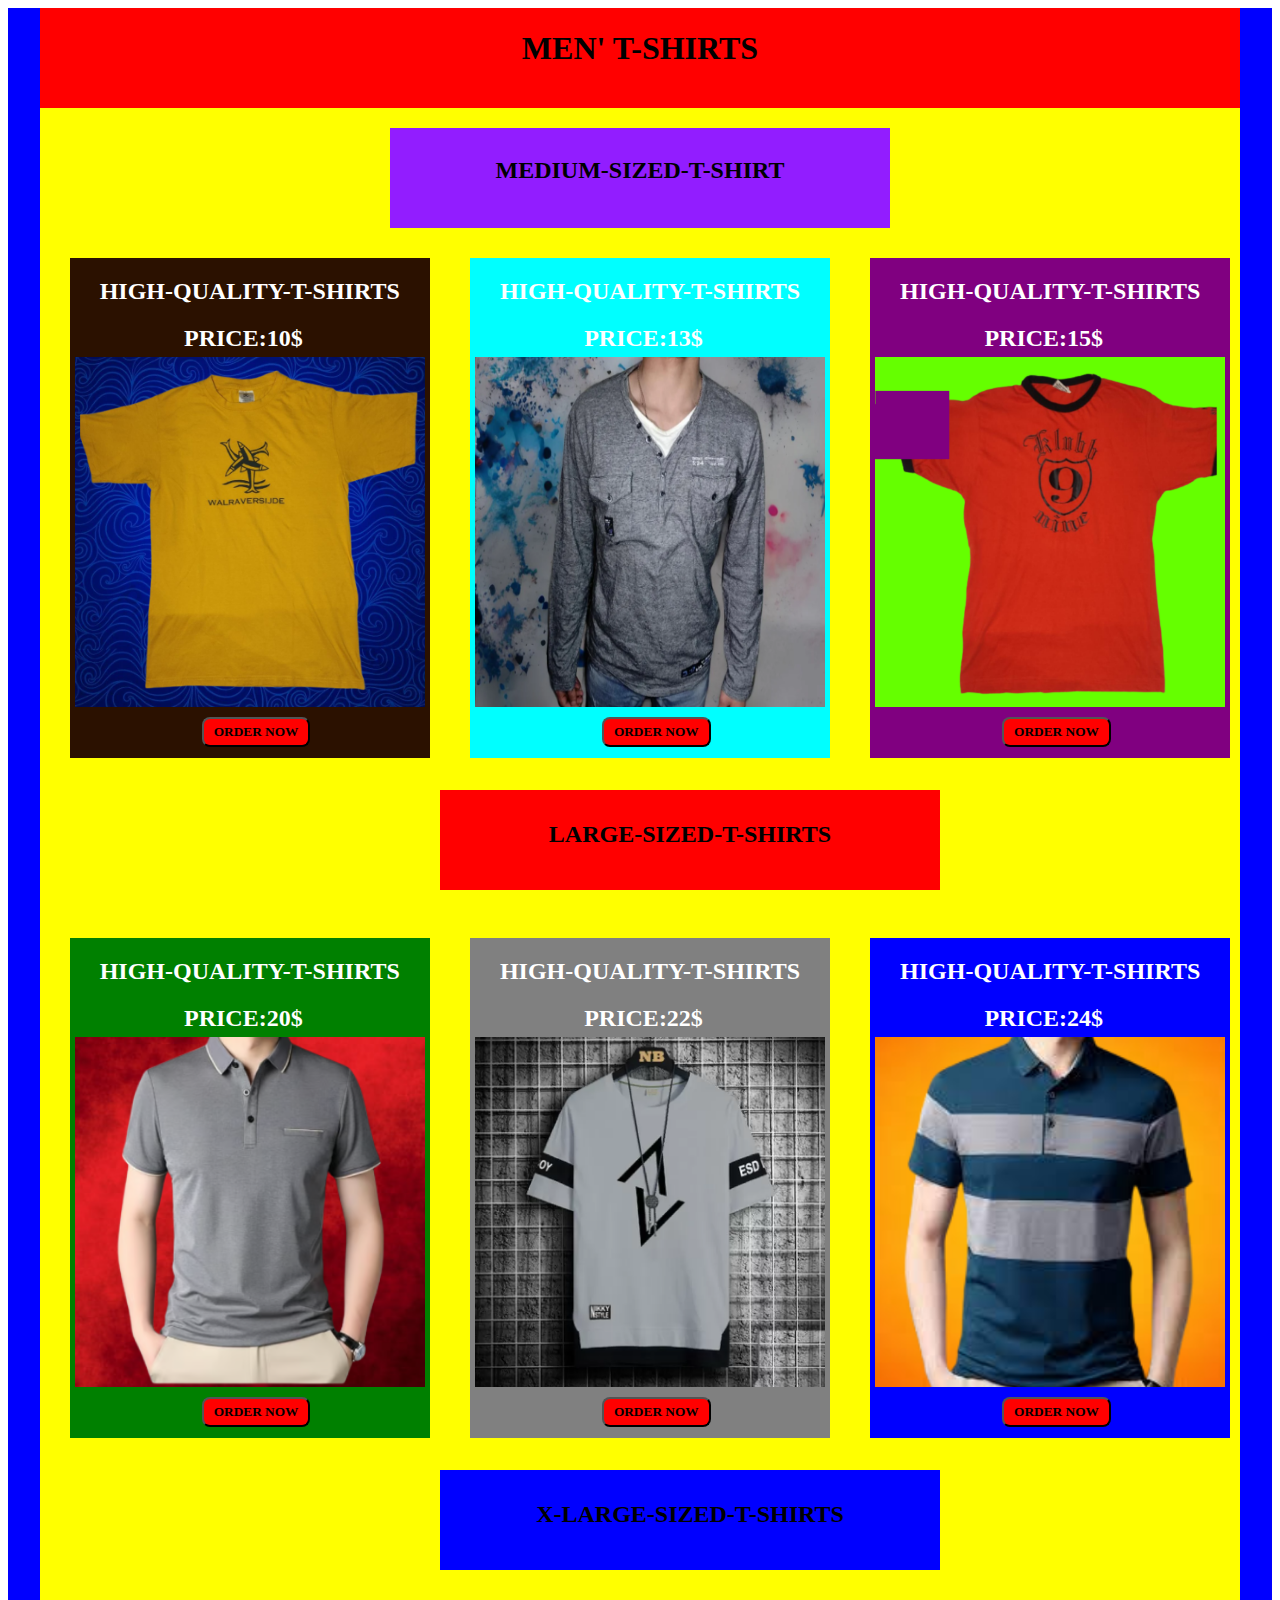
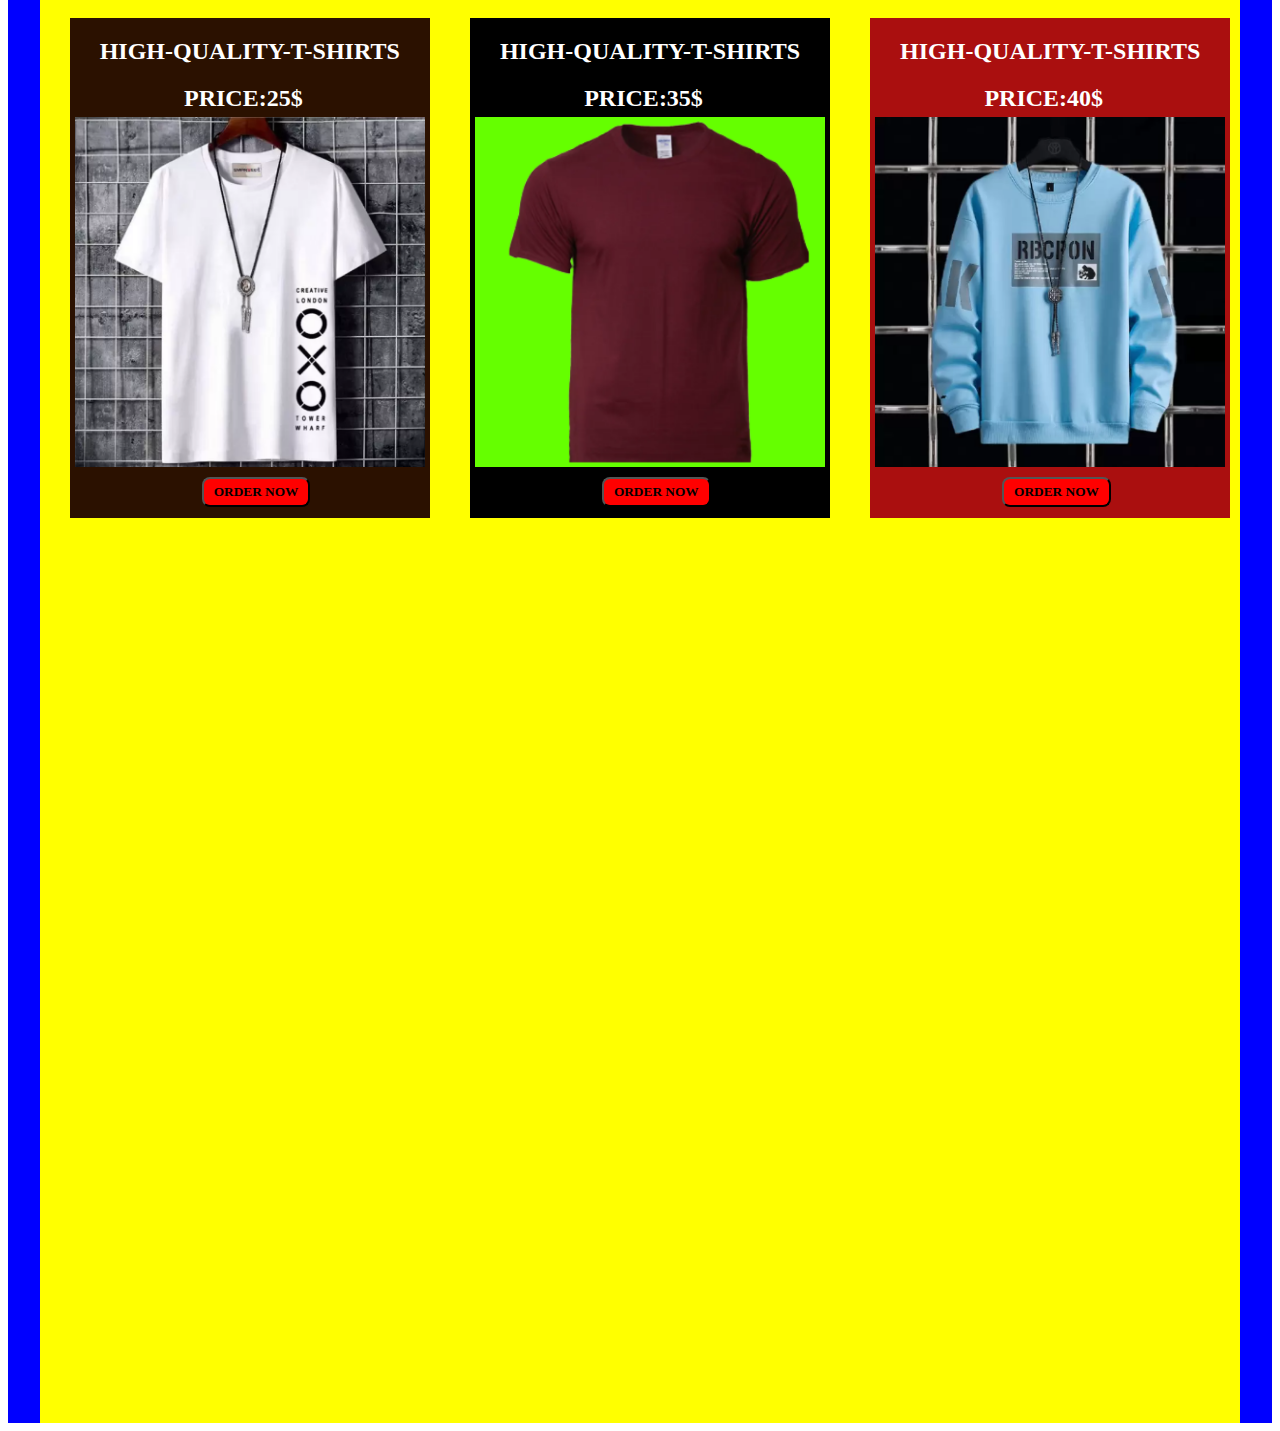
<file: pages/t_shirts.html>
<!DOCTYPE html>
<html lang="en">
<head>
    <meta charset="UTF-8">
    <meta http-equiv="X-UA-Compatible" content="IE=edge">
    <meta name="viewport" content="width=device-width, initial-scale=1.0">
    <title>Men t-shirts</title>
    <link rel="shortcut icon" href="android-chrome-512x512.png" type="img/png">
    <link rel="stylesheet" href="../styles/t_shirts.css">
</head>
<body>
<div id="container">
    <div id="page-layout">
                                    <!-- HEADER-->
        <header>
            <h1>MEN' T-SHIRTS</h1>
        </header>
                                    <!-- HEADER--> 
                                    
                                    <!-- HEADLINE -->

        <div class="headline-one"><h2>MEDIUM-SIZED-T-SHIRT</h2></div>
        
                                    <!-- HEADLINE -->
        <section style="float: left;" class="section-one">
            <!-- image one -->
            <h2 style="color: white;">HIGH-QUALITY-T-SHIRTS</h2>
            <h2 style="color: white;margin-bottom: -1px;display: inline;position: relative;left:50px">PRICE:10$</h2>
            <button class="btn"><a class="anchor" href="">ORDER NOW</a></button>
            <img src="../images/small.png" id="image1" alt="">
            <!--// image one //-->
        </section>
        <section style="float: left;background: aqua;" class="section-one">
            <!-- image two -->
            <h2 style="color: white;">HIGH-QUALITY-T-SHIRTS</h2>
            <h2 style="color: white;margin-bottom: -1px;display: inline;position: relative;left:50px">PRICE:13$</h2>
            <button class="btn"><a class="anchor" href="">ORDER NOW</a></button>
            <img src="../images/med.png" id="image1" alt="">
            <!--// image two //-->
        </section>
        <section style="float: left;background: purple;" class="section-one">
            <!-- image three -->
            <h2 style="color: white;">HIGH-QUALITY-T-SHIRTS</h2>
            <h2 style="color: white;margin-bottom: -1px;display: inline;position: relative;left:50px">PRICE:15$</h2>
            <button class="btn"><a class="anchor" href="">ORDER NOW</a></button>
            <img src="../images/large1.png" id="image1" alt="">
            <!--// image three //-->
        </section>
                                    <!--// FIRST PART //-->


        
                                    <!-- SECOND PART -->


        <div class="headline-two"><h2>LARGE-SIZED-T-SHIRTS</h2></div>
        <section style="float: left;background: green;" class="section-one ">
            <!-- image one -->
            <h2 style="color: white;">HIGH-QUALITY-T-SHIRTS</h2>
            <h2 style="color: white;margin-bottom: -1px;display: inline;position: relative;left:50px">PRICE:20$</h2>
            <button class="btn"><a class="anchor" href="">ORDER NOW</a></button>
            <img src="../images/pic6.png" id="image1" alt="">
            <!--// image one //-->
        </section>
        <section style="float: left;background: gray;" class="section-one">
            <!-- image two -->
            <h2 style="color: white;">HIGH-QUALITY-T-SHIRTS</h2>
            <h2 style="color: white;margin-bottom: -1px;display: inline;position: relative;left:50px">PRICE:22$</h2>
            <button class="btn"><a class="anchor" href="">ORDER NOW</a></button>
            <img src="../images/pic7.png" id="image1" alt="">
            <!--// image two //-->
        </section>
        <section style="float: left;background: blue;" class="section-one">
            <!-- image three -->
            <h2 style="color: white;">HIGH-QUALITY-T-SHIRTS</h2>
            <h2 style="color: white;margin-bottom: -1px;display: inline;position: relative;left:50px">PRICE:24$</h2>
            <button class="btn"><a class="anchor" href="">ORDER NOW</a></button>
            <img src="../images/pic8.png" id="image1" alt="">
            <!--// image three //-->
        </section>
                                        <!--// SECOND PART //-->


                                        <!-- third PART -->
            <div class="headline-three"><h2>X-LARGE-SIZED-T-SHIRTS</h2></div>                                      
            <section style="float: left;" class="section-one ">
            <!-- image one -->
            <h2 style="color: white;">HIGH-QUALITY-T-SHIRTS</h2>
            <h2 style="color: white;margin-bottom: -1px;display: inline;position: relative;left:50px">PRICE:25$</h2>
            <button class="btn"><a class="anchor" href="">ORDER NOW</a></button>
            <img src="../images/pic2.png" id="image1" alt="">
            <!--// image one //-->
            </section>
            <section style="float: left;background: black;" class="section-one ">
            <!-- image two -->
            <h2 style="color: white;">HIGH-QUALITY-T-SHIRTS</h2>
            <h2 style="color: white;margin-bottom: -1px;display: inline;position: relative;left:50px">PRICE:35$</h2>
            <button class="btn"><a class="anchor" href="">ORDER NOW</a></button>
            <img src="../images/pic10.png" id="image1" alt="">
            <!--// image two //-->
            </section>
            <section style="float: left;background: rgb(170, 15, 15)" class="section-one ">
            <!-- image three -->
            <h2 style="color: white;">HIGH-QUALITY-T-SHIRTS</h2>
            <h2 style="color: white;margin-bottom: -1px;display: inline;position: relative;left:50px">PRICE:40$</h2>
            <button class="btn"><a class="anchor" href="">ORDER NOW</a></button>
            <img src="../images/pic3.png" id="image1" alt="">
                                        <!--// third part //-->
            </section>                                
    </div>
</div>
</body>
</html>
</file>
<file: styles/index.css>
body{
    margin: 0;
}
p{
    color:white;
    padding: 10px;
    line-height: 1.75;
    display: inline;
}
#header1{
    background-image: linear-gradient(to right, black , rgb(131, 7, 7));
    height: 35px;
}
#header1 a{
    transition: background 0.2s;
}
#header1 a:hover{
    background:blue;
    border-radius: 7px;
    padding:1px;
}
#header2{
    background: linear-gradient(to right,blue,rgba(255, 0, 0, 0.795));
    height: 100px;
}
#header2 h1{
    display: inline;
    color:white;
    line-height:2;
    padding-left: 10px;
    font-family: 'Franklin Gothic Medium', 'Arial Narrow', Arial, sans-serif;
}
#header2 a{
    transition: background 0.2s;
}
#header2 a:hover{
    background: yellow;
    border-radius: 7px;
    padding: 5px;
}
#header2 select{
    border-radius: 8px;
    padding:9px;
    background:yellow ;
    transition: background 0.5s,color ;
    margin-left: 100px
}
#header2 select:hover{
    background: rgb(128, 6, 101);
    color: white;
}
#header2 button{
    background: blue;
    border-radius: 5px;
    color:white;
    font-family:Verdana, Geneva, Tahoma, sans-serif;
    font-weight:bold;
    font-size: 15px;
    padding: 7.5px;
}
#header2 a{
    margin-left: 50px;
    margin-right: -30px;
    color:black
}
#btn{
    position: relative;
    left:1.5px;
    top: 1px;
}
#header3{
    background: rgb(0, 224, 56);
    height: 400px;
}
#header3 h1{
    display: inline;
    font-size: 45px;
    padding: 100px;
    position: relative;
    bottom:250px;
}
#header3 p{
    position: relative;
    bottom:200px;
    right:440px;
    color:white;
    font-family: Cambria, Cochin, Georgia, Times, 'Times New Roman', serif;
    font-size: 20px;
}
#header3 button{
    background: black;
    color:white;
    font-family:sans-serif;
    font-size: 17px;
    position: relative;
    bottom:120px;
    right:780px;
    padding: 12px;
}
#header3 button{
    transition: background 0.3s;
}
#header3 button:hover{
    background: red;
}
#header3 h1{
    position: relative;
    display: inline;
    bottom:390px;
    left:490px;
}
nav{
    background: yellow;
    padding:10px;
    width:130px;
    height: 95%;
}
nav a{
    display: block;
    text-align: center;
    font-size: 20px;
    color:blueviolet;
    transition: color 0.2s,background 0.3s,border-radius 0.3s;
}
nav a:hover{
    color: white;
    background: red;
    border-radius: 5px;
}
 .image{
    display:inline;
    position: relative;
    bottom:335px;
    left:260px;
    margin-left:100px;
}
#header4{
    background: rgb(255, 11, 32);
    width:100%;
    height: 100%;
    text-align: center;
}
#header4 h1{
    display: inline;
    font-size: 35px;
    line-height: 2;
}
#imag1{
    width:300px;
    height: 400px;
    position: relative;
    right:500px;
    top:50px;
}
.first-row{
    position: relative;
    right:500px;
    bottom: 90px;
    color:rgb(255, 0, 0);
}
.first-row button {
    border-radius: 8px;
    padding: 7px;
    font-family: Arial, Helvetica, sans-serif;
    font-weight: bold;
    background: green;
    transition: background 0.2s;
}
.first-row button:hover{
    background: yellow;
    color: white;
}
.first-row a{
    text-decoration: none;
    color:black;
}
.image2{
    width: 300px;
    height: 350px;
    padding-left: 38px;
    padding-top: 20px;
}
button{
    position: relative;
    background: yellow;
    right: 290px;
    bottom:10px;
    padding: 5px;
    border-radius: 10px;
    transition: background 0.3s , color 0.2s;
}
button:hover{
    background: green;
}
a{
    color:black;
    transition: color 0.3s;
}
a:hover{
    color: white;
}
</file>
<file: styles/blazers.css>
*{
    margin: 0;
}
#container1{
    width:95%;
    margin-left: auto;
    margin-right: auto;
}
header{
    background:rgb(46, 5, 5);
    width: 100%;
    height: 75px;
}
h1{
    display: inline;
    color: white;
    padding-right:300px;
    padding-left:10px;
    line-height:2;
}
#my-image{
    background: green;
    width:70px;
    height: 65px;
    position: absolute;
    right: 40px;
    top:5px;
    text-align: center;
}
#image1{
    width: 60px;
    height: 60px;
    padding-top: 2px;
}
#content{
    background:linear-gradient(to right,blue,white,blue) ;
}
#content{
    text-align: center;
}
footer{
    background:rgb(46, 5, 5);
    color: white;
    height:75px;
    line-height: 3.5;
}
footer h3{
    display: inline;
    padding-left: 220px;
}
.image2{
    width: 300px;
    height: 350px;
    padding-left: 38px;
    padding-top: 20px;
}
#container2{
    width:95%;
    margin-left: auto;
    margin-right: auto;
    margin-top: 50px;
}
button{
    position: relative;
    background: yellow;
    right: 290px;
    bottom:10px;
    padding: 5px;
    border-radius: 10px;
    transition: background 0.3s , color 0.2s;
}
button:hover{
    background: green;
}
a{
    color:black;
    transition: color 0.3s;
}
a:hover{
    color: white;
}
#jacket-positioning{
    padding-top:200px;
}
</file>
<file: styles/pants.css>
#container1{
    background: rgb(0, 102, 255);
    width: 100%;
    height: 400px;
}
#image1{
    position: absolute;
    right:80px;
    height: 400px;
}
#container2{
    background: green;
}
.image1{
    height: 350px;
    width: 300px;
    padding-left: 65px;
    padding-top: 30px;
    padding-bottom: 10px;
}
#btn1{
    position: relative;
    top:15px;
    right:200px;
    background: red;
    border-radius: 10px;
    padding:3px;
    transition: background 0.2s,font-size 0.2s;
}
#btn1:hover{
    background: blue;
    font-size: 15px;
}
#container2 a{
    color: white;
    text-decoration: none;
}
.price{
    background: aqua;
    width: 140px;
    height: 40px;
    position: relative;
    bottom:70px;
    left: 150px;
    text-align: center;
    line-height:2;
}
</file>
<file: styles/shirts.css>
body{
    background: red;
    margin: 0;
}
#container{
    background: green;
    width:97%;
    height: 400vh;
    margin-left: auto;
    margin-right: auto;
}
.box1-one{
    background: purple;
    width: 28%;
    height: 90vh;
    float: left;
    margin-left: 50px;
    margin-top: 170px;
}
.box1-two{
    background: purple;
    width: 28%;
    height: 90vh;
    float: left;
    margin-left: 50px;
    margin-top: 170px;
}
.box1-three{
    background: purple;
    width: 28%;
    height: 90vh;
    float: left;
    margin-left: 50px;
    margin-top: 170px;
}
.content1{
    background:yellow;
    width: 85%;
    height: 82vh;
    margin-left: auto;
    margin-right: auto;
    margin-top: 30px;
}
.image1{
    width:270px;
    height: 350px;
    margin: 20px;
}
#big-content{
    margin-bottom:-80px ;
}
.ballons{
    background: blue;
    border-radius: 50%;
    width:300px;
    height:200px;
    margin-left: auto;
    margin-right: auto;
    position: relative;
    top:20px;
}
.ballons h1{
    color: white;
    position: relative;
    top:50px;
    left:80px;
}
.two{
    position: absolute;
    top:250px;
    left: 100px;
}
.four h1{
    position: relative;
    top:20px;
    left:70px;
}
.four{
    position: absolute;
    top:250px;
    right: 100px;
}
.price{
    background: black;
    width: 70%;
    height: 60px;
    margin-left: auto;
    margin-right: auto;
}
.price h2{
    color:white;
    display: inline;
    margin-left: 50px;
    line-height: 2;
}
button{
    background: green;
    position: relative;
    top:50px;
    left:60px;
    padding: 8px;
    border-radius:30px;
    transition:background 0.3s;
}
a{
    text-decoration: none;
    color:white;
}
a:hover{
    color: black;
}
button:hover{
    background: red;
    font-size: 14px;
    font-weight: bold;
}
</file>
<file: styles/shoes.css>
body{
    margin: 0;
}
#container{
    width: 100%;
    margin-left: auto;
    margin-right: auto;
    height: 97vh;
}
header{
    background: aqua;
    width: 100%;
    height: 350px;
}
#title{
    text-align:center;
    font-size: 20px;
    color: red;
}
#sub-title{
    padding-left: 20px;
    font-size: 20px;
    color: rgb(80, 4, 95);
}
#image1{
    height:500px;
    width: 500px;
    position: absolute;
    right: 100px;
    top: -30px;
}
#content{
    background: black;
    margin-top: 200px;
}
.image2{
    width: 300px;
    height: 350px;
    padding-left: 61px;
    padding-top: 50px;
}
button{
    position: relative;
    background: red;
    right: 150px;
    bottom:10px;
    padding: 5px;
    border-radius: 10px;
    transition: background 0.3s , color 0.2s;
}
button:hover{
    background: yellow;
}
a{
    color:white;
    transition: color 0.3s;
}
a:hover{
    color: black;
}
</file>
<file: styles/t_shirts.css>
#container{
    background: blue;
    width:100%;
}
#page-layout{
    background: yellow;
    height:335vh;
    width:95%;
    margin-left: auto;
    margin-right: auto;
}
header{
    background: red;
    height:100px;
    width: 100%;
    text-align: center;
}
header h1{
    display: inline;
    line-height:2.5;
}
.headline-one {
    text-align: center;
    background: rgb(146, 29, 255);
    width:500px;
    height: 100px;
    margin-left: auto;
    margin-right: auto;
    line-height: 3.5;
}
.headline-two{
    background: rgb(255, 0, 0);
    width:500px;
    height: 100px;
    margin-left: auto;
    margin-right: auto;
    position: absolute;
    top:790px;
    left:440px;
    text-align: center;
    line-height: 2;
}
.headline-three{
    background: blue;
    width:500px;
    height: 100px;
    margin-left: auto;
    margin-right: auto;
    position: absolute;
    top:1470px;
    left:440px;
    text-align: center;
    line-height: 2;
}
footer{
    background: green;
    height:100px;
    width: 100%;
    position: relative;
    top:483px;
}
.section-one{
    background: rgb(43, 17, 0);
    width:30%;
    height: 500px;
    margin-right: 10px;
    text-align: center;
    margin-top: 30px;
    margin-left: 30px;
    margin-bottom: 150px
}
#image1{
    width:350px;
    height: 350px;
}
.btn{
    position: relative;
    top:390px;
    right: 55px;
    padding: 5px;
    padding-left: 10px;
    padding-right: 10px;
    border-radius: 8px;
    background: red;
    transition: background 0.3s,color 0.3s;
}
.btn:hover{
    background: green;
}
.anchor{
    color: black;
    font-weight: bold;
    font-family:serif;
    transition: color 0.3s;
    text-decoration: none;
    transition: font-size o.3s;
}
.anchor:hover{
    font-size: 15px;
}
</file>
